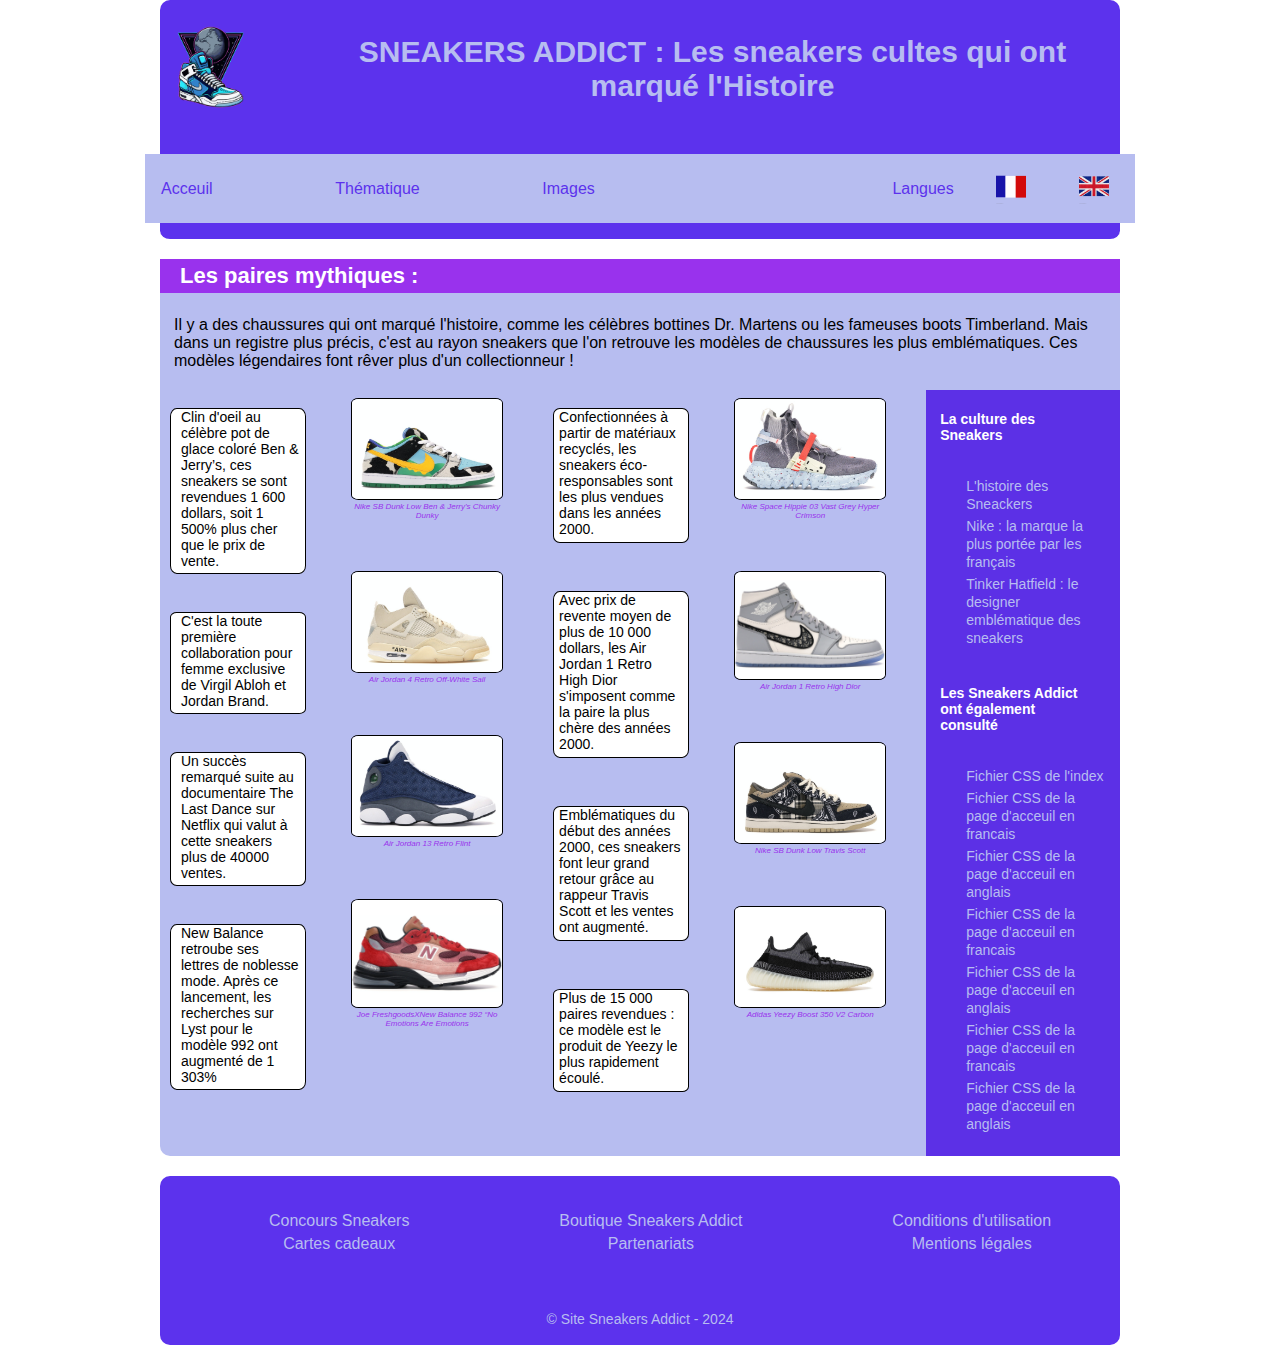
<file: index.html>
<!DOCTYPE html>
<html lang="fr">

<head>
    <meta charset="UTF-8">
    <meta name="viewport" content="width=device-width, initial-scale=1.0">
    <link rel="stylesheet" href="styles/main.css">
    <title>Sneakers Addict</title>
</head>

<body>
    <!-- HEADER -->
    <header>

        <!--Bannière-->
        <div class="banniere">
            <h1 class="nom-site">SNEAKERS ADDICT : Les sneakers cultes qui ont marqué l'Histoire</h1>
            <img src="./images/logo.png" alt="Logo Sneakers Addict">
        </div>

        <!--Menu-->
        <nav>
            <ul>
                <!--Menu-->
                <div class="header-menu">
                    <!--Première partie du menu : Acceuil, Thématique, Galerie-->
                    <div class="menu">
                        <li><a href="./langues/fr/acceuil_fr.html">Acceuil</a></li>
                        <li><a href="./langues/fr/thematique_fr.html">Thématique</a></li>
                        <li><a href="./langues/fr/galerie_fr.html">Images</a></li>
                    </div>
                    <!--Choix des langues-->
                    <div class="choix-langues">
                        <li>Langues</li>
                        <li><a href="/langues/fr/acceuil_fr.html"><img src="./images/fr.png" alt="Drapeau français"></a>
                        </li>
                        <li><a href="./langues/en/acceuil_en.html"><img src="./images/en.png" alt="Drapeau anglais"></a>
                        </li>
                    </div>
                </div>
            </ul>
        </nav>

    </header>

    <!-- MAIN CONTAINER -->
    <main>
        <!--INTRODUCTION-->
        <h2>Les paires mythiques :</h2>

        <!--Texte de présentation de la page-->
        <p class="intro"> Il y a des chaussures qui ont marqué l'histoire, comme les célèbres bottines Dr. Martens ou
            les
            fameuses boots Timberland. Mais dans un registre plus précis, c'est au rayon sneakers que l'on retrouve les
            modèles de chaussures les plus emblématiques. Ces modèles légendaires font rêver plus d'un collectionneur !
        </p>

        <!--Contenu-->
        <div class="contenu">

            <!--Colonne 1 des textes-->
            <div class="description1">
                <p> Clin d'oeil au célèbre pot de glace coloré Ben & Jerry’s, ces sneakers se sont revendues 1 600
                    dollars, soit 1 500% plus cher que le prix de vente.
                </p>
                <p> C'est la toute première collaboration pour femme exclusive de Virgil Abloh et Jordan Brand.
                </p>
                <p> Un succès remarqué suite au documentaire The Last Dance sur Netflix qui valut à cette sneakers plus
                    de 40000 ventes.
                </p>
                <p> New Balance retroube ses lettres de noblesse mode. Après ce lancement, les recherches sur Lyst pour
                    le
                    modèle 992 ont augmenté de 1 303%
                </p>
            </div>

            <!--Colonne 1 des images-->
            <div class="bloc1_images">
                <figure>
                    <img src="./images/sneakers1.jpeg" alt="Les Nike SB Dunk Low Ben & Jerry's Chunky Dunky">
                    <figcaption>Nike SB Dunk Low Ben & Jerry's Chunky Dunky</figcaption>
                </figure>
                <figure>
                    <img src="./images/sneakers2.jpeg" alt="Les Air Jordan 4 Retro Off-White Sail">
                    <figcaption>Air Jordan 4 Retro Off-White Sail</figcaption>
                </figure>
                <figure>
                    <img src="./images/sneakers3.jpeg" alt="Les Air Jordan 13 Retro Flint">
                    <figcaption>Air Jordan 13 Retro Flint</figcaption>
                </figure>
                <figure>
                    <img src="./images/sneakers8.jpeg" alt="Joe FreshgoodsXNew Balance 992 “No Emotions Are Emotions">
                    <figcaption>Joe FreshgoodsXNew Balance 992 “No Emotions Are Emotions</figcaption>
                </figure>
            </div>

            <!--Colonne 2 des textes-->
            <div class="description2">
                <p> Confectionnées à partir de matériaux recyclés, les sneakers éco-responsables sont les plus vendues
                    dans les années 2000.
                </p>
                <p> Avec prix de revente moyen de plus de 10 000 dollars, les Air Jordan 1 Retro High
                    Dior s'imposent comme la paire la plus chère des années 2000.
                </p>
                <p> Emblématiques du début des années 2000, ces sneakers font leur grand retour grâce au rappeur Travis
                Scott et les ventes ont augmenté.
                </p>
                <p>Plus de 15 000 paires revendues : ce modèle est le produit de
                    Yeezy le plus rapidement écoulé.
                </p>
            </div>

            <!--Colonne 2 des images-->
            <div class="bloc2_images">
                <figure>
                    <img src="./images/sneakers4.jpeg" alt="Les Nike Space Hippie 03 Vast Grey Hyper Crimson">
                    <figcaption>Nike Space Hippie 03 Vast Grey Hyper Crimson</figcaption>
                </figure>
                <figure>
                    <img src="./images/sneakers5.jpeg" alt="Les Air Jordan 1 Retro High Dior">
                    <figcaption>Air Jordan 1 Retro High Dior</figcaption>
                </figure>
                <figure>
                    <img src="./images/sneakers6.jpeg" alt="Les Nike SB Dunk Low Travis Scott">
                    <figcaption>Nike SB Dunk Low Travis Scott</figcaption>
                </figure>
                <figure>
                    <img src="./images/sneakers7.jpeg" alt=" Adidas Yeezy Boost 350 V2 Carbon">
                    <figcaption>Adidas Yeezy Boost 350 V2 Carbon</figcaption>
                </figure>
            </div>

            <!--Aside-->
            <div class="aside">

                <!--Liens absolus-->
                <p> La culture des Sneakers</p>
                <ul class="liens-absolus">
                    <li><a href="https://fr.wikipedia.org/wiki/Sneakers" target="_blank">L'histoire des Sneackers</a>
                    </li>
                    <li><a href="https://fr.wikipedia.org/wiki/Nike" target="_blank">Nike : la marque la plus portée par
                            les
                            français</a></li>
                    <li><a href="https://fr.wikipedia.org/wiki/Tinker_Hatfield" target="_blank">Tinker Hatfield : le
                            designer
                            emblématique des sneakers</a></li>
                </ul>

                <!--Liens relatifs-->
                <p> Les Sneakers Addict ont également consulté</p>
                <ul class="liens-relatifs">
                    <li><a href="./styles/main.css">Fichier CSS de l'index</a></li>
                    <li><a href="./styles/acceuil_fr.css">Fichier CSS de la page d'acceuil en francais</a></li>
                    <li><a href="./styles/acceuil_en.css">Fichier CSS de la page d'acceuil en anglais</a></li>
                    <li><a href="./styles/thematique_fr.css">Fichier CSS de la page d'acceuil en francais</a></li>
                    <li><a href="./styles/thematique_en.css">Fichier CSS de la page d'acceuil en anglais</a></li>
                    <li><a href="./styles/galerie_fr.css">Fichier CSS de la page d'acceuil en francais</a></li>
                    <li><a href="./styles/galerie_en.css">Fichier CSS de la page d'acceuil en anglais</a></li>
                </ul>
            </div>

        </div>
    </main>

    <!-- FOOTER -->
    <footer>
        <!-- Footer menu -->
        <div class="footer-menu">
            <!-- Colonne 1 du menu-->
            <ul class="menu-colonne">
                <li><a href="#">Concours Sneakers</a></li>
                <li><a href="#">Cartes cadeaux</a></li>
            </ul>
            <!-- Colonne 2 du menu-->
            <ul class="menu-colonne">
                <li><a href="#">Boutique Sneakers Addict</a></li>
                <li><a href="#">Partenariats</a></li>
            </ul>
            <!-- Colonne 4 du menu-->
            <ul class="menu-colonne">
                <li><a href="#">Conditions d'utilisation</a></li>
                <li><a href="#">Mentions légales</a></li>
            </ul>
        </div>
        <p>&copy; Site Sneakers Addict - 2024</p>
    </footer>

</body>

</html>
</file>
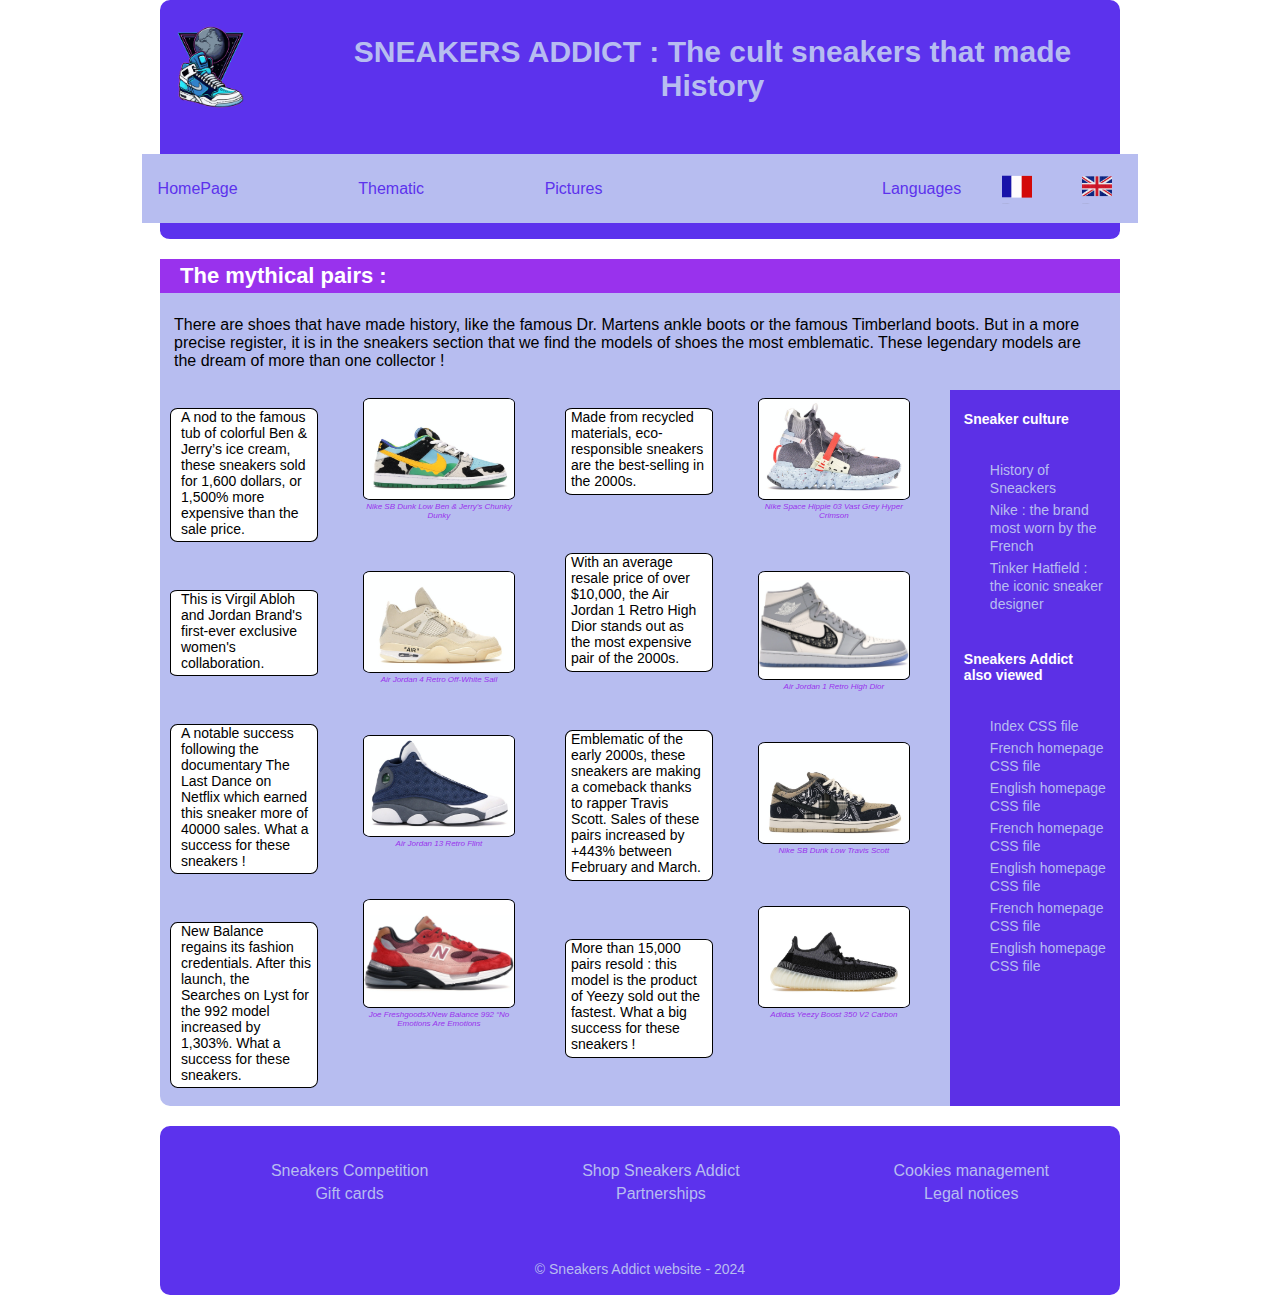
<file: langues/en/acceuil_en.html>
<!DOCTYPE html>
<html lang="en">

<head>
    <meta charset="UTF-8">
    <meta name="viewport" content="width=device-width, initial-scale=1.0">
    <link rel="stylesheet" href="../../styles/acceuil_en.css">
    <title>Sneakers Addict</title>
</head>

<body>
    <!-- HEADER -->
    <header>
        <!--Bannière-->
        <div class="banniere">
            <h1 class="nom-site">SNEAKERS ADDICT : The cult sneakers that made History</h1>
            <img src="../../images/logo.png" alt="Logo Sneakers Addict">
        </div>

        <!--Menu-->
        <nav>
            <ul>
                <!--Menu-->
                <div class="header-menu">
                    <!--Première partie du menu : Acceuil, Thématique, Galerie-->
                    <div class="menu">
                        <li><a href="../../langues/en/acceuil_en.html">HomePage</a></li>
                        <li><a href="../../langues/en/thematique_en.html">Thematic</a></li>
                        <li><a href="../../langues/en/galerie_en.html">Pictures</a></li>
                    </div>
                    <!--Choix des langues-->
                    <div class="choix-langues">
                        <li>Languages</li>
                        <li><a href="../fr/acceuil_fr.html"><img src="../../images/fr.png" alt="French flag"></a></li>
                        <li><a href="../en/acceuil_en.html"><img src="../../images/en.png" alt="English flag"></a></li>
                    </div>
                </div>
            </ul>
        </nav>
    </header>

    <!-- MAIN  -->
    <main>
        <!--INTRODUCTION-->
        <h2>The mythical pairs :</h2>
        <!--Texte de présentation de la page-->
        <p class="intro"> There are shoes that have made history, like the famous Dr. Martens ankle boots or
            the famous Timberland boots. But in a more precise register, it is in the sneakers section that we find the
            models of shoes the most emblematic. These legendary models are the dream of more than one collector !
        </p>

        <!--Contenu-->
        <div class="contenu">
            <!--Colonne 1 des textes-->
            <div class="description1">
                <p> A nod to the famous tub of colorful Ben & Jerry’s ice cream, these sneakers sold for 1,600
                    dollars, or 1,500% more expensive than the sale price.
                </p>
                <p> This is Virgil Abloh and Jordan Brand's first-ever exclusive women's collaboration.
                </p>
                <p> A notable success following the documentary The Last Dance on Netflix which earned this sneaker more
                    of 40000 sales. What a success for these sneakers !
                </p>
                <p>New Balance regains its fashion credentials. After this launch, the Searches on Lyst for the 992
                    model increased by 1,303%. What a success for these sneakers. 
                </p>
            </div>

            <!--Colonne 1 des images-->
            <div class="bloc1_images">
                <figure>
                    <img src="../../images/sneakers1.jpeg" alt="Les Nike SB Dunk Low Ben & Jerry's Chunky Dunky">
                    <figcaption>Nike SB Dunk Low Ben & Jerry's Chunky Dunky</figcaption>
                </figure>
                <figure>
                    <img src="../../images/sneakers2.jpeg" alt="Les Air Jordan 4 Retro Off-White Sail">
                    <figcaption>Air Jordan 4 Retro Off-White Sail</figcaption>
                </figure>
                <figure>
                    <img src="../../images/sneakers3.jpeg" alt="Les Air Jordan 13 Retro Flint">
                    <figcaption>Air Jordan 13 Retro Flint</figcaption>
                </figure>
                <figure>
                    <img src="../../images/sneakers8.jpeg" alt="Joe FreshgoodsXNew Balance 992 “No Emotions Are Emotions">
                    <figcaption>Joe FreshgoodsXNew Balance 992 “No Emotions Are Emotions</figcaption>
                </figure>
            </div>

            <!--Colonne 2 des textes-->
            <div class="description2">
                <p> Made from recycled materials, eco-responsible sneakers are the best-selling
                    in the 2000s.
                </p>
                <p> With an average resale price of over $10,000, the Air Jordan 1 Retro High
                    Dior stands out as the most expensive pair of the 2000s.
                </p>
                <p> Emblematic of the early 2000s, these sneakers are making a comeback thanks to rapper Travis
                    Scott. Sales of these pairs increased by +443% between February and March.
                </p>
                <p>More than 15,000 pairs resold : this model is the product of
                    Yeezy sold out the fastest. What a big success for these sneakers !
                </p>
            </div>

            <!--Colonne 2 des images-->
            <div class="bloc2_images">
                <figure>
                    <img src="../../images/sneakers4.jpeg" alt="Les Nike Space Hippie 03 Vast Grey Hyper Crimson">
                    <figcaption>Nike Space Hippie 03 Vast Grey Hyper Crimson</figcaption>
                </figure>
                <figure>
                    <img src="../../images/sneakers5.jpeg" alt="Les Air Jordan 1 Retro High Dior">
                    <figcaption>Air Jordan 1 Retro High Dior</figcaption>
                </figure>
                <figure>
                    <img src="../../images/sneakers6.jpeg" alt="Les Nike SB Dunk Low Travis Scott">
                    <figcaption>Nike SB Dunk Low Travis Scott</figcaption>
                </figure>
                <figure>
                    <img src="../../images/sneakers7.jpeg" alt=" Adidas Yeezy Boost 350 V2 Carbon">
                    <figcaption>Adidas Yeezy Boost 350 V2 Carbon</figcaption>
                </figure>
            </div>

            <!--Aside-->
            <div class="aside">
                <!--Liens absolus-->
                <p> Sneaker culture</p>
                <ul class="liens-absolus">
                    <li><a href="https://en.wikipedia.org/wiki/Sneakers" target="_blank">History of Sneackers</a>
                    </li>
                    <li><a href="https://en.wikipedia.org/wiki/Nike" target="_blank">Nike : the brand most worn by
                    the French</a></li>
                    <li><a href="https://en.wikipedia.org/wiki/Tinker_Hatfield" target="_blank">Tinker Hatfield : the iconic sneaker designer</a></li>
                </ul>

                <!--Liens relatifs-->
                <p> Sneakers Addict also viewed</p>
                <ul class="liens-relatifs">
                    <li><a href="../../styles/main.css">Index CSS file</a></li>
                    <li><a href="../../styles/acceuil_fr.css">French homepage CSS file</a></li>
                    <li><a href="../../styles/acceuil_en.css">English homepage CSS file</a></li>
                    <li><a href="../../styles/thematique_fr.css">French homepage CSS file</a></li>
                    <li><a href="../../styles/thematique_en.css">English homepage CSS file</a></li>
                    <li><a href="../../styles/galerie_fr.css">French homepage CSS file</a></li>
                    <li><a href="../../styles/galerie_en.css">English homepage CSS file</a></li>
                </ul>
            </div>
        </div>
    </main>

    <!-- FOOTER -->
    <footer>
        <!-- Footer menu -->
        <div class="footer-menu">
            <!-- Colonne 1 -->
            <ul class="menu-colonne">
                <li><a href="#">Sneakers Competition</a></li>
                <li><a href="#">Gift cards</a></li>
            </ul>
            <!-- Colonne 2 -->
            <ul class="menu-colonne">
                <li><a href="#">Shop Sneakers Addict</a></li>
                <li><a href="#">Partnerships</a></li>
            </ul>
            <!-- Colonne 4 -->
            <ul class="menu-colonne">
                <li><a href="#">Cookies management</a></li>
                <li><a href="#">Legal notices</a></li>
            </ul>
        </div>
        <p>&copy; Sneakers Addict website - 2024</p>
    </footer>

</body>

</html>
</file>
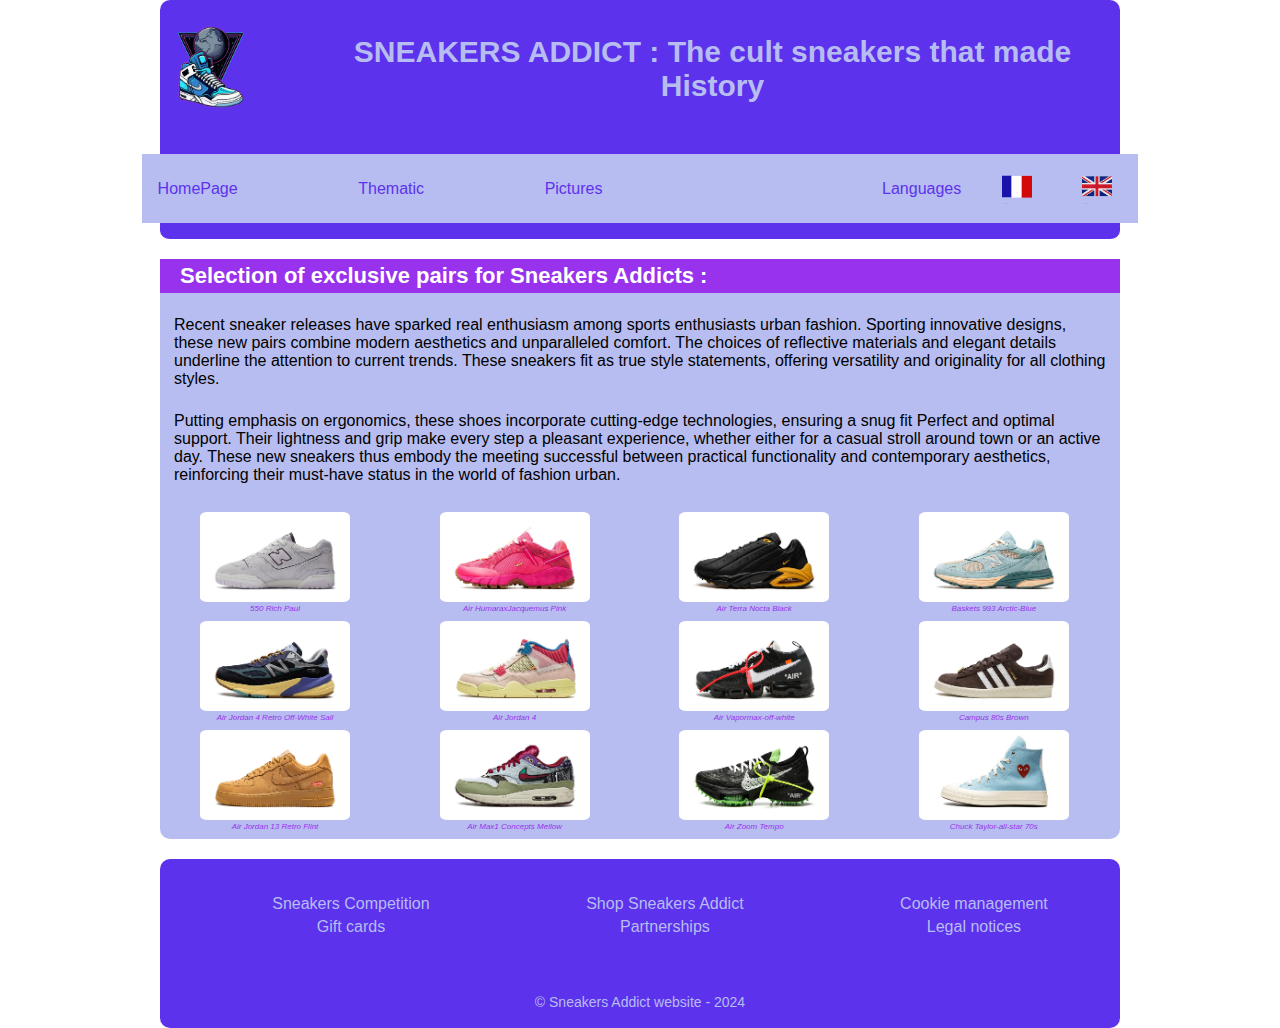
<file: langues/en/galerie_en.html>
<!DOCTYPE html>
<html lang="en">

<head>
    <meta charset="UTF-8">
    <meta name="viewport" content="width=device-width, initial-scale=1.0">
    <link rel="stylesheet" href="../../styles/galerie_en.css">
    <title>Sneakers Addict</title>
</head>

<body>
    <!-- HEADER -->
    <header>
        <!--Bannière-->
        <div class="banniere">
            <h1 class="nom-site">SNEAKERS ADDICT : The cult sneakers that made History</h1>
            <img src="../../images/logo.png" alt="Logo Sneakers Addict">
        </div>

        <!--MENU-->
        <nav>
            <ul>
                <!--Menu-->
                <div class="header-menu">
                    <!--Première partie du menu : Acceuil, Thématique, Galerie-->
                    <div class="menu">
                        <li><a href="../../langues/en/acceuil_en.html">HomePage</a></li>
                        <li><a href="../../langues/en/thematique_en.html">Thematic</a></li>
                        <li><a href="../../langues/en/galerie_en.html">Pictures</a></li>
                    </div>
                    <!--Choix des langues-->
                    <div class="choix-langues">
                        <li>Languages</li>
                        <li><a href="../../langues/fr/galerie_fr.html"><img src="../../images/fr.png"
                                    alt="French flag"></a></li>
                        <li><a href="../../langues/en/galerie_en.html"><img src="../../images/en.png"
                                    alt="English flag"></a></li>
                    </div>
                </div>
            </ul>
        </nav>
    </header>

    <!-- MAIN -->
    <main>
        <!--INTRODUCTION-->
        <h2>Selection of exclusive pairs for Sneakers Addicts :</h2>
        <!--Texte de 8 lignes-->
        <p class="texte1"> Recent sneaker releases have sparked real enthusiasm among sports enthusiasts urban fashion.
            Sporting innovative designs, these new pairs combine modern aesthetics and unparalleled comfort. The choices
            of reflective materials and elegant details underline the attention to current trends. These sneakers fit
            as true style statements, offering versatility and originality for all clothing styles.
        </p>
        <p class="texte2">Putting
            emphasis on ergonomics, these shoes incorporate cutting-edge technologies, ensuring a snug fit
            Perfect
            and optimal support. Their lightness and grip make every step a pleasant experience, whether
            either for a
            casual stroll around town or an active day. These new sneakers thus embody the meeting
            successful between
            practical functionality and contemporary aesthetics, reinforcing their must-have status in the world
            of fashion
            urban.</p>
        <!--La galerie d'images-->
        <div class="contenu">
            <!--Images impairs-->
            <div class="bloc1_images">
                <figure>
                    <img src="../../images/550RichPaul.png" alt="550 Rich Paul">
                    <figcaption>550 Rich Paul</figcaption>
                </figure>
                <figure>
                    <img src="../../images/ActionBronsonLapisLazuli.png" alt="Action Bronson Lapis Lazuli">
                    <figcaption>Air Jordan 4 Retro Off-White Sail</figcaption>
                </figure>
                <figure>
                    <img src="../../images/Airforce1lowFlaxSupreme.png" alt="Air force 1 low Flax Supreme">
                    <figcaption>Air Jordan 13 Retro Flint</figcaption>
                </figure>
            </div>
            <!--Images pairs-->
            <div class="bloc2_images">
                <figure>
                    <img src="../../images/AirHumaraxJacquemusPink.png" alt="Air HumaraxJacquemus Pink">
                    <figcaption>Air HumaraxJacquemus Pink</figcaption>
                </figure>
                <figure>
                    <img src="../../images/AirJordan4.png" alt="Air Jordan 4">
                    <figcaption>Air Jordan 4</figcaption>
                </figure>
                <figure>
                    <img src="../../images/AirMax1ConceptsMellow.png" alt="Air Max1 Concepts Mellow">
                    <figcaption>Air Max1 Concepts Mellow</figcaption>
                </figure>
            </div>
            <!--Images impairs-->
            <div class="bloc1_images">
                <figure>
                    <img src="../../images/AirTerraNoctaBlack.png" alt="Air Terra Nocta Black">
                    <figcaption>Air Terra Nocta Black</figcaption>
                </figure>
                <figure>
                    <img src="../../images/AirVapormax-off-white.png" alt="Air Vapormax-off-white">
                    <figcaption>Air Vapormax-off-white</figcaption>
                </figure>
                <figure>
                    <img src="../../images/AirZoomTempo.png" alt="Air Zoom Tempo">
                    <figcaption>Air Zoom Tempo</figcaption>
                </figure>
            </div>
            <!--Images pairs-->
            <div class="bloc2_images">
                <figure>
                    <img src="../../images/Baskets993Arctic-Blue.png" alt="Baskets 993 Arctic-Blue">
                    <figcaption>Baskets 993 Arctic-Blue</figcaption>
                </figure>
                <figure>
                    <img src="../../images/Campus80sBrown.png" alt="Campus 80s Brown">
                    <figcaption>Campus 80s Brown</figcaption>
                </figure>
                <figure>
                    <img src="../../images/ChuckTaylor-all-star70s.png" alt="Chuck Taylor-all-star 70s">
                    <figcaption>Chuck Taylor-all-star 70s</figcaption>
                </figure>
            </div>
        </div>
    </main>
    <!-- FOOTER -->
    <footer>

        <!-- Footer menu -->
        <div class="footer-menu">
            <!-- Colonne 1 -->
            <ul class="menu-colonne">
                <li><a href="#">Sneakers Competition</a></li>
                <li><a href="#">Gift cards</a></li>
            </ul>
            <!-- Colonne 2 -->
            <ul class="menu-colonne">
                <li><a href="#">Shop Sneakers Addict</a></li>
                <li><a href="#">Partnerships</a></li>
            </ul>
            <!-- Colonne 4 -->
            <ul class="menu-colonne">
                <li><a href="#">Cookie management</a></li>
                <li><a href="#">Legal notices</a></li>
            </ul>
        </div>
        <p>&copy; Sneakers Addict website - 2024</p>
    </footer>

</body>

</html>
</file>
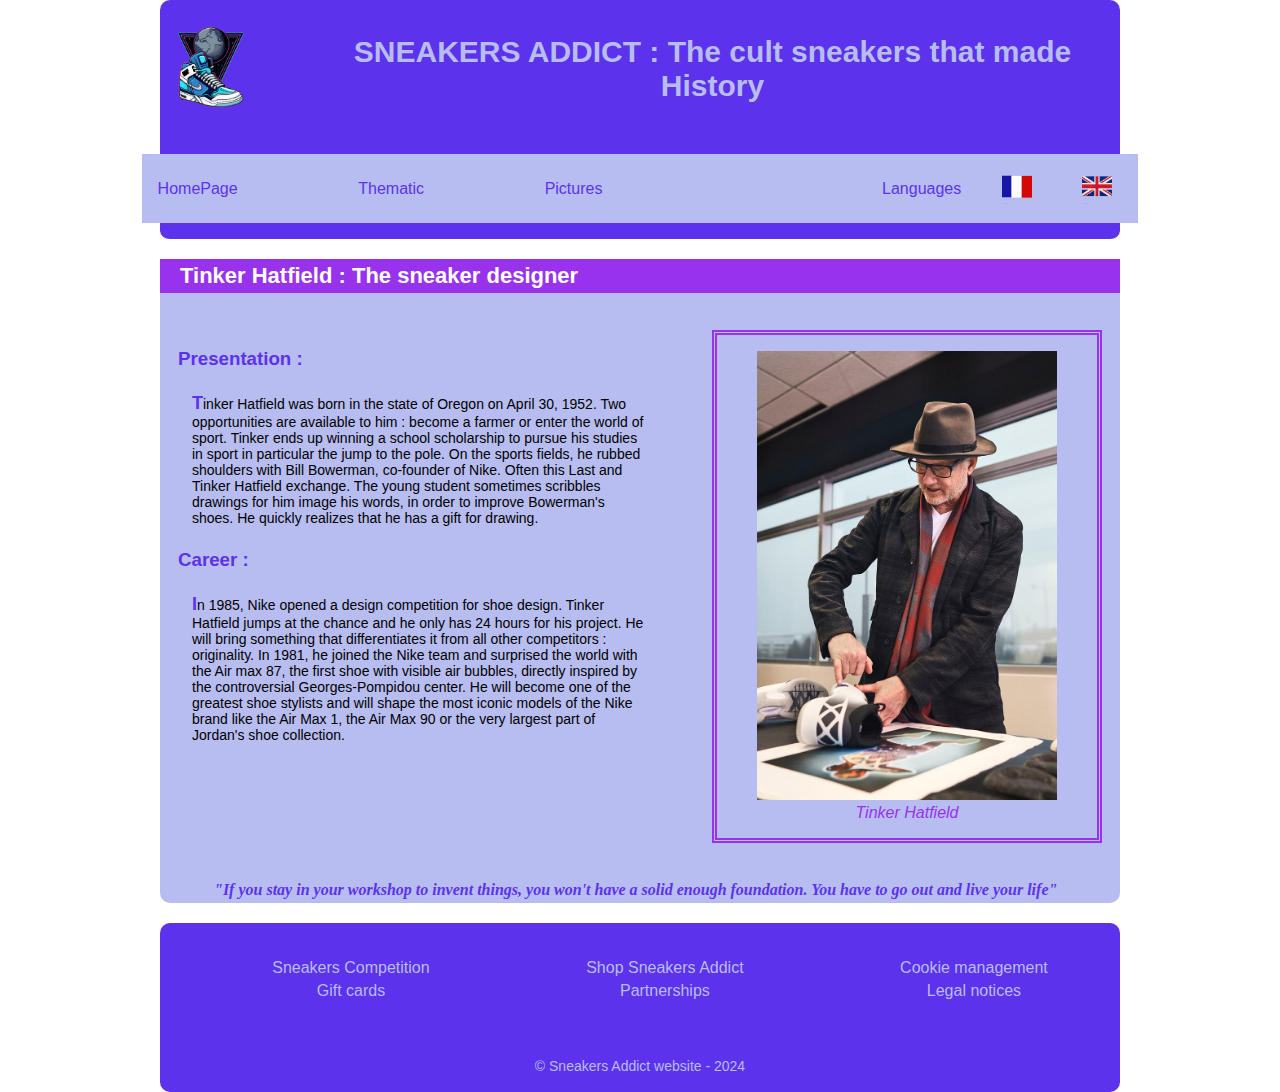
<file: langues/en/thematique_en.html>
<!DOCTYPE html>
<html lang="en">

<head>
    <meta charset="UTF-8">
    <meta name="viewport" content="width=device-width, initial-scale=1.0">
    <link rel="stylesheet" href="../../styles/thematique_en.css">
    <title>Sneakers Addict</title>
</head>

<body>
    <!-- HEADER -->
    <header>
        <!--Bannière-->
        <div class="banniere">
            <h1 class="nom-site">SNEAKERS ADDICT : The cult sneakers that made History</h1>
            <img src="../../images/logo.png" alt="Logo Sneakers Addict">
        </div>

        <!--Menu-->
        <nav>
            <ul>
                <!--Menu-->
                <div class="header-menu">
                    <!--Première partie du menu : Acceuil, Thématique, Galerie-->
                    <div class="menu">
                        <li><a href="../../langues/en/acceuil_en.html">HomePage</a></li>
                        <li><a href="../../langues/en/thematique_en.html">Thematic</a></li>
                        <li><a href="../../langues/en/galerie_en.html">Pictures</a></li>
                    </div>
                    <!--Choix des langues-->
                    <div class="choix-langues">
                        <li>Languages</li>
                        <li><a href="../../langues/fr/thematique_fr.html"><img src="../../images/fr.png" alt="French flag"></a>
                        </li>
                        <li><a href="../../langues/en/thematique_en.html"><img src="../../images/en.png" alt="English flag"></a></li>
                    </div>
                </div>
            </ul>
        </nav>
    </header>

    <!-- MAIN  -->
    <main>
        <!-- Biographie -->
        <h2>Tinker Hatfield : The sneaker designer</h2>
        <!-- Contenu Biographie-->
        <div class="biographie">
            <!-- PARTIE GAUCHE -->
            <div class="biographie-texte">
                <div>
                    <h3>Presentation : </h3>
                </div>
                <!-- Texte 1 -->
                <div>
                    <p class="texte1">Tinker Hatfield was born in the state of Oregon on April 30, 1952. Two
                        opportunities are available to him : become a farmer or enter the world of sport. Tinker ends up
                        winning a school scholarship to pursue his studies in sport in particular the jump to the pole.
                        On the sports fields, he rubbed shoulders with Bill Bowerman, co-founder of Nike. Often this
                        Last and Tinker Hatfield exchange. The young student sometimes scribbles drawings for him
                        image his words, in order to improve Bowerman's shoes. He quickly realizes that he has a gift
                        for drawing.
                    </p>
                </div>

                <div>
                    <h3>Career : </h3>
                </div>
                <!-- Texte 2 -->
                <div>
                    <p class="texte2"> In 1985, Nike opened a design competition for shoe design.
                        Tinker Hatfield jumps at the chance and he only has 24 hours for his project. He
                        will bring something that differentiates it from all other competitors :
                        originality. In 1981, he joined the Nike team and surprised the world with the Air max 87, the
                        first shoe with visible air bubbles, directly inspired by the controversial Georges-Pompidou
                        center. He will become one of the greatest shoe stylists and will shape the most iconic models
                        of the Nike brand like the Air Max 1, the Air Max 90 or the very largest part of Jordan's shoe
                        collection.
                    </p>
                </div>
            </div>

            <!-- PARTIE DROITE-->
            <!-- Image-->
            <div class="biographie-image">
                <figure>
                    <img src="../../images/TinkerxHatfield.png" alt="Tinker Hatfield">
                    <figcaption>Tinker Hatfield</figcaption>
                </figure>
            </div>
        </div>

        <!-- Citation -->
        <blockquote class="citation">
            <p>"If you stay in your workshop to invent things, you won't have a solid enough foundation. You have to go
                out and
                live your life"</p>
        </blockquote>
    </main>

    <!-- FOOTER -->
    <footer>
        <!-- Footer menu -->
        <div class="footer-menu">
            <!-- Colonne 1 -->
            <ul class="menu-colonne">
                <li><a href="#">Sneakers Competition</a></li>
                <li><a href="#">Gift cards</a></li>
            </ul>
            <!-- Colonne 2 -->
            <ul class="menu-colonne">
                <li><a href="#">Shop Sneakers Addict</a></li>
                <li><a href="#">Partnerships</a></li>
            </ul>
            <!-- Colonne 4 -->
            <ul class="menu-colonne">
                <li><a href="#">Cookie management</a></li>
                <li><a href="#">Legal notices</a></li>
            </ul>
        </div>
        <p>&copy; Sneakers Addict website - 2024</p>
    </footer>

</body>

</html>
</file>
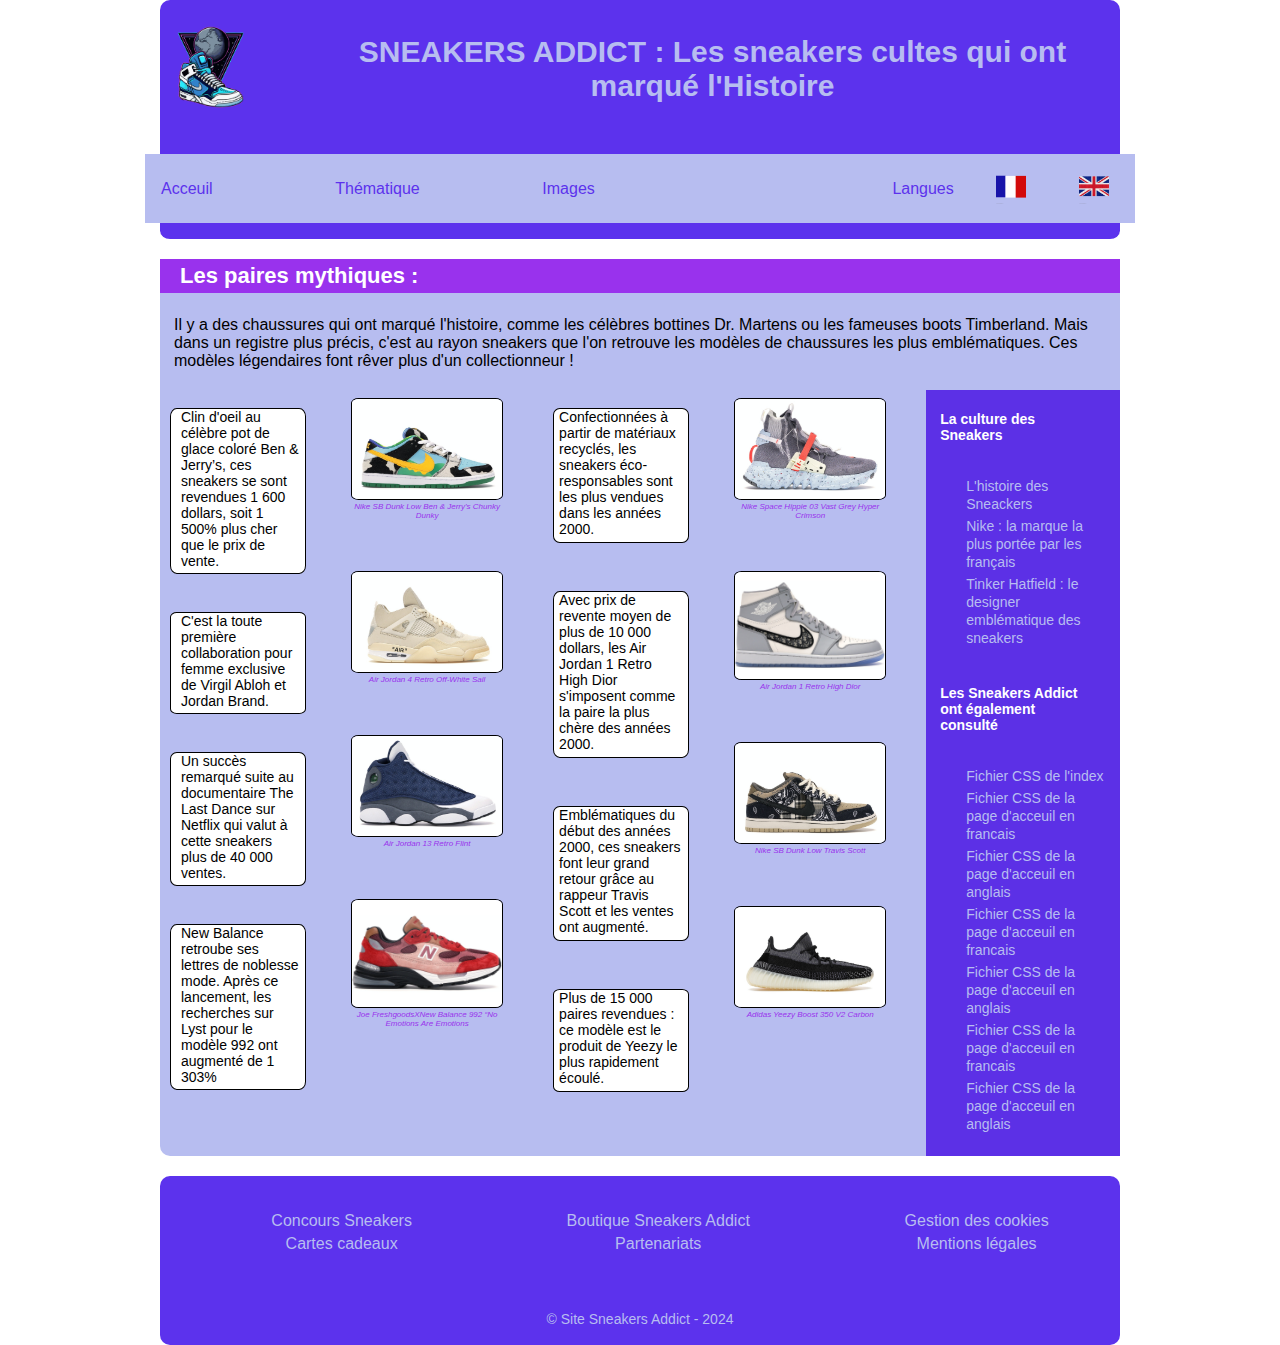
<file: langues/fr/acceuil_fr.html>
<!DOCTYPE html>
<html lang="fr">

<head>
    <meta charset="UTF-8">
    <meta name="viewport" content="width=device-width, initial-scale=1.0">
    <link rel="stylesheet" href="../../styles/acceuil_fr.css">
    <title>Sneakers Addict</title>
</head>

<body>

    <!-- HEADER -->
    <header>
        <!--Bannière-->
        <div class="banniere">
            <h1 class="nom-site">SNEAKERS ADDICT : Les sneakers cultes qui ont marqué l'Histoire</h1>
            <img src="../../images/logo.png" alt="Logo Sneakers Addict">
        </div>
        <!--Menu-->
        <nav>
            <ul>
                <!--Menu-->
                <div class="header-menu">
                    <!--Première partie du menu : Acceuil, Thématique, Galerie-->
                    <div class="menu">
                        <li><a href="../fr/acceuil_fr.html">Acceuil</a></li>
                        <li><a href="../fr/thematique_fr.html">Thématique</a></li>
                        <li><a href="../fr/galerie_fr.html">Images</a></li>
                    </div>
                    <!--Choix des langues-->
                    <div class="choix-langues">
                        <li>Langues</li>
                        <li><a href="../fr/acceuil_fr.html"><img src="../../images/fr.png" alt="Drapeau français"></a>
                        </li>
                        <li><a href="../en/acceuil_en.html"><img src="../../images/en.png" alt="Drapeau anglais"></a>
                        </li>
                    </div>
                </div>

            </ul>
        </nav>

    </header>

    <!-- MAIN  -->
    <main>
        <!--INTRODUCTION-->
        <h2>Les paires mythiques :</h2>
        <!--Texte de présentation de la page-->
        <p class="intro"> Il y a des chaussures qui ont marqué l'histoire, comme les célèbres bottines Dr. Martens ou
            les
            fameuses
            boots Timberland. Mais dans un registre plus précis, c'est au rayon sneakers que l'on retrouve les modèles
            de
            chaussures
            les plus emblématiques. Ces modèles légendaires font rêver plus d'un collectionneur !
        </p>

        <!--Contenu-->
        <div class="contenu">
            <!--Colonne 1 des textes-->
            <div class="description1">
                <p> Clin d'oeil au célèbre pot de glace coloré Ben & Jerry’s, ces sneakers se sont revendues 1 600
                    dollars, soit 1 500% plus cher que le prix de vente.
                </p>
                <p> C'est la toute première collaboration pour femme exclusive de Virgil Abloh et Jordan Brand.
                </p>
                <p> Un succès remarqué suite au documentaire The Last Dance sur Netflix qui valut à cette sneakers plus
                    de 40
                    000 ventes.
                </p>
                <p> New Balance retroube ses lettres de noblesse mode. Après ce lancement, les
                    recherches sur Lyst pour le modèle 992 ont augmenté de 1 303%
                </p>
            </div>
            <!--Colonne 1 des images-->
            <div class="bloc1_images">
                <figure>
                    <img src="../../images/sneakers1.jpeg" alt="Les Nike SB Dunk Low Ben & Jerry's Chunky Dunky">
                    <figcaption>Nike SB Dunk Low Ben & Jerry's Chunky Dunky</figcaption>
                </figure>
                <figure>
                    <img src="../../images/sneakers2.jpeg" alt="Les Air Jordan 4 Retro Off-White Sail">
                    <figcaption>Air Jordan 4 Retro Off-White Sail</figcaption>
                </figure>
                <figure>
                    <img src="../../images/sneakers3.jpeg" alt="Les Air Jordan 13 Retro Flint">
                    <figcaption>Air Jordan 13 Retro Flint</figcaption>
                </figure>
                <figure>
                    <img src="../../images/sneakers8.jpeg" alt="Joe FreshgoodsXNew Balance 992 “No Emotions Are Emotions">
                    <figcaption>Joe FreshgoodsXNew Balance 992 “No Emotions Are Emotions</figcaption>
                </figure>
            </div>

            <!--Colonne 2 des textes-->
            <div class="description2">
                <p> Confectionnées à partir de matériaux recyclés, les sneakers éco-responsables sont les plus vendues
                    dans les années 2000.
                </p>
                <p> Avec prix de revente moyen de plus de 10 000 dollars, les Air Jordan 1 Retro High
                    Dior s'imposent comme la paire la plus chère des années 2000.
                </p>
                <p> Emblématiques du début des années 2000, ces sneakers font leur grand retour grâce au rappeur Travis
                    Scott et les ventes ont augmenté.
                </p>
                <p>Plus de 15 000 paires revendues : ce modèle est le produit de
                    Yeezy le plus rapidement écoulé.
                </p>          
            </div>
            <!--Colonne 2 des images-->
            <div class="bloc2_images">
                <figure>
                    <img src="../../images/sneakers4.jpeg" alt="Les Nike Space Hippie 03 Vast Grey Hyper Crimson">
                    <figcaption>Nike Space Hippie 03 Vast Grey Hyper Crimson</figcaption>
                </figure>
                <figure>
                    <img src="../../images/sneakers5.jpeg" alt="Les Air Jordan 1 Retro High Dior">
                    <figcaption>Air Jordan 1 Retro High Dior</figcaption>
                </figure>
                <figure>
                    <img src="../../images/sneakers6.jpeg" alt="Les Nike SB Dunk Low Travis Scott">
                    <figcaption>Nike SB Dunk Low Travis Scott</figcaption>
                </figure>
                <figure>
                    <img src="../../images/sneakers7.jpeg" alt=" Adidas Yeezy Boost 350 V2 Carbon">
                    <figcaption>Adidas Yeezy Boost 350 V2 Carbon</figcaption>
                </figure>
            </div>

            <!--Aside-->
            <div class="aside">
                <!--Liens absolus-->
                <p> La culture des Sneakers</p>
                <ul class="liens-absolus">
                    <li><a href="https://fr.wikipedia.org/wiki/Sneakers" target="_blank">L'histoire des Sneackers</a>
                    </li>
                    <li><a href="https://fr.wikipedia.org/wiki/Nike" target="_blank">Nike : la marque la plus portée par
                            les
                            français</a></li>
                    <li><a href="https://fr.wikipedia.org/wiki/Tinker_Hatfield" target="_blank">Tinker Hatfield : le
                            designer
                            emblématique des sneakers</a></li>
                </ul>
                <!--Liens relatifs-->
                <p> Les Sneakers Addict ont également consulté</p>
                <ul class="liens-relatifs">
                    <li><a href="../../styles/main.css">Fichier CSS de l'index</a></li>
                    <li><a href="../../styles/acceuil_fr.css">Fichier CSS de la page d'acceuil en francais</a></li>
                    <li><a href="../../styles/acceuil_en.css">Fichier CSS de la page d'acceuil en anglais</a></li>
                    <li><a href="../../styles/thematique_fr.css">Fichier CSS de la page d'acceuil en francais</a></li>
                    <li><a href="../../styles/thematique_en.css">Fichier CSS de la page d'acceuil en anglais</a></li>
                    <li><a href="../../styles/galerie_fr.css">Fichier CSS de la page d'acceuil en francais</a></li>
                    <li><a href="../../styles/galerie_en.css">Fichier CSS de la page d'acceuil en anglais</a></li>
                </ul>
            </div>
        </div>
    </main>

    <!-- FOOTER -->
    <footer>
        <!-- Footer menu -->
        <div class="footer-menu">
            <!-- Colonne 1 du menu-->
            <ul class="menu-colonne">
                <li><a href="#">Concours Sneakers</a></li>
                <li><a href="#">Cartes cadeaux</a></li>
            </ul>
            <!-- Colonne 2 du menu-->
            <ul class="menu-colonne">
                <li><a href="#">Boutique Sneakers Addict</a></li>
                <li><a href="#">Partenariats</a></li>
            </ul>
            <!-- Colonne 4 du menu-->
            <ul class="menu-colonne">
                <li><a href="#">Gestion des cookies</a></li>
                <li><a href="#">Mentions légales</a></li>
            </ul>
        </div>
        <p>&copy; Site Sneakers Addict - 2024</p>
    </footer>

</body>

</html>
</file>
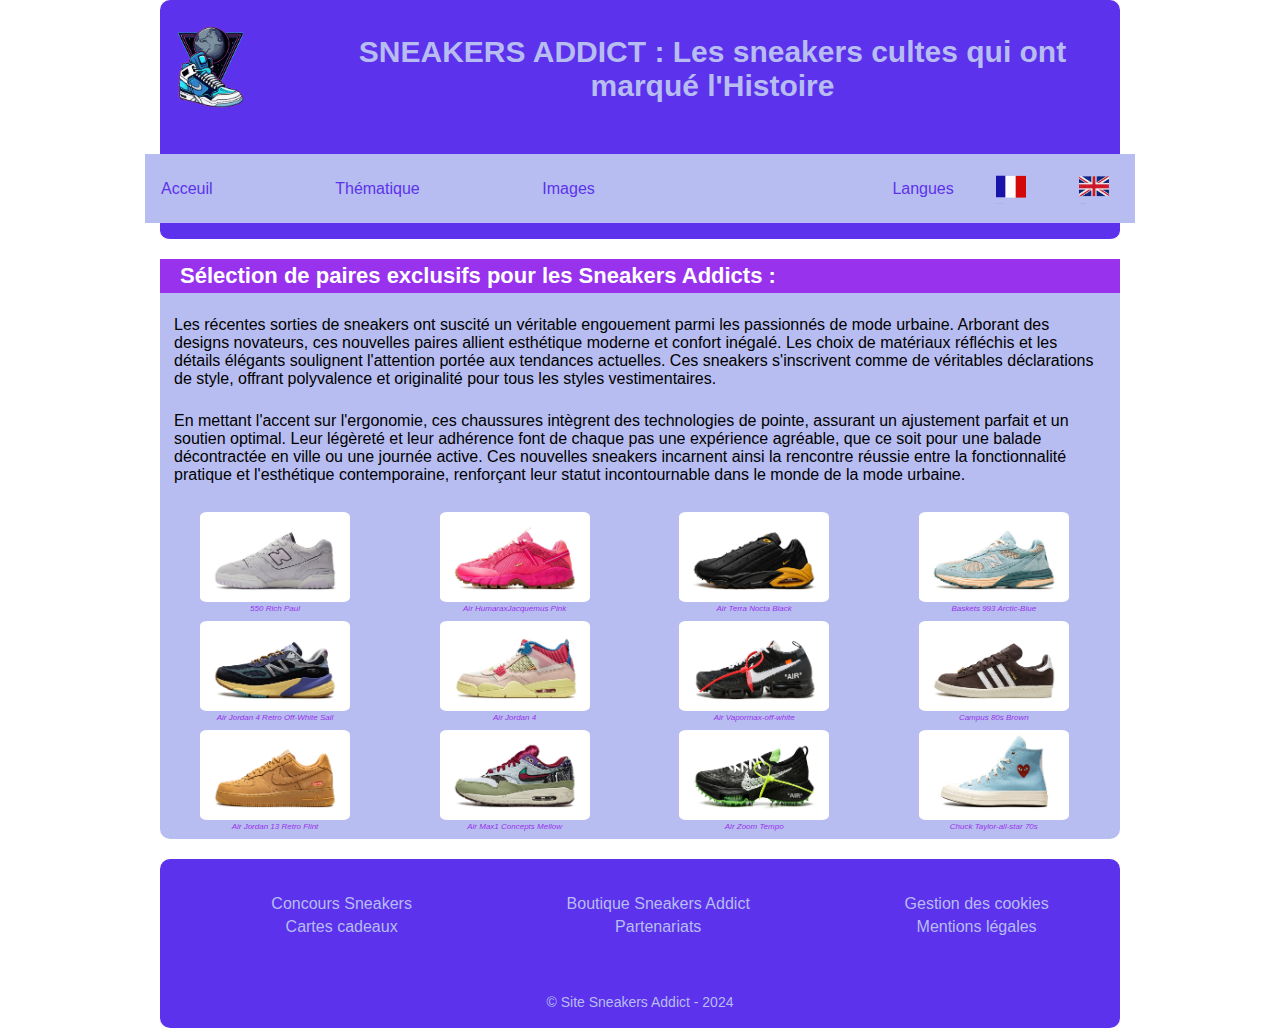
<file: langues/fr/galerie_fr.html>
<!DOCTYPE html>
<html lang="fr">

<head>
    <meta charset="UTF-8">
    <meta name="viewport" content="width=device-width, initial-scale=1.0">
    <link rel="stylesheet" href="../../styles/galerie_fr.css">
    <title>Sneakers Addict</title>
</head>

<body>

    <!-- HEADER -->
    <header>
        <!--Bannière-->
        <div class="banniere">
            <h1 class="nom-site">SNEAKERS ADDICT : Les sneakers cultes qui ont marqué l'Histoire</h1>
            <img src="../../images/logo.png" alt="Logo Sneakers Addict">
        </div>

        <!--MENU-->
        <nav>
            <ul>
                <!--Menu-->
                <div class="header-menu">
                    <!--Première partie du menu : Acceuil, Thématique, Galerie-->
                    <div class="menu">
                        <li><a href="../../langues/fr/acceuil_fr.html">Acceuil</a></li>
                        <li><a href="../../langues/fr/thematique_fr.html">Thématique</a></li>
                        <li><a href="../../langues/fr/galerie_fr.html">Images</a></li>
                    </div>
                    <!--Choix des langues-->
                    <div class="choix-langues">
                        <li>Langues</li>
                        <li><a href="../../langues/fr/galerie_fr.html"><img src="../../images/fr.png" alt="Drapeau français"></a>
                        </li>
                        <li><a href="../../langues/en/galerie_en.html"><img src="../../images/en.png" alt="Drapeau anglais"></a>
                        </li>
                    </div>
                </div>
            </ul>
        </nav>

    </header>

    <!-- MAIN -->
    <main>
        <!--INTRODUCTION-->
        <h2>Sélection de paires exclusifs pour les Sneakers Addicts :</h2>
        <!--Texte de 8 lignes-->
        <p class="texte1"> Les récentes sorties de sneakers ont suscité un véritable engouement parmi les passionnés de
            mode urbaine. Arborant des
            designs novateurs, ces nouvelles paires allient esthétique moderne et confort inégalé. Les choix de
            matériaux réfléchis
            et les détails élégants soulignent l'attention portée aux tendances actuelles. Ces sneakers s'inscrivent
            comme de
            véritables déclarations de style, offrant polyvalence et originalité pour tous les styles vestimentaires.
        </p>
        <p class="texte2">En mettant
            l'accent sur l'ergonomie, ces chaussures intègrent des technologies de pointe, assurant un ajustement
            parfait
            et un soutien optimal. Leur légèreté et leur adhérence font de chaque pas une expérience agréable, que ce
            soit pour une
            balade décontractée en ville ou une journée active. Ces nouvelles sneakers incarnent ainsi la rencontre
            réussie entre la
            fonctionnalité pratique et l'esthétique contemporaine, renforçant leur statut incontournable dans le monde
            de la mode
            urbaine.</p>

        <!--La galerie d'images-->
        <div class="contenu">
            <!--Images impairs-->
            <div class="bloc1_images">
                <figure>
                    <img src="../../images/550RichPaul.png" alt="550 Rich Paul">
                    <figcaption>550 Rich Paul</figcaption>
                </figure>
                <figure>
                    <img src="../../images/ActionBronsonLapisLazuli.png" alt="Action Bronson Lapis Lazuli">
                    <figcaption>Air Jordan 4 Retro Off-White Sail</figcaption>
                </figure>
                <figure>
                    <img src="../../images/Airforce1lowFlaxSupreme.png" alt="Air force 1 low Flax Supreme">
                    <figcaption>Air Jordan 13 Retro Flint</figcaption>
                </figure>
            </div>

            <!--Images pairs-->
            <div class="bloc2_images">
                <figure>
                    <img src="../../images/AirHumaraxJacquemusPink.png" alt="Air HumaraxJacquemus Pink">
                    <figcaption>Air HumaraxJacquemus Pink</figcaption>
                </figure>
                <figure>
                    <img src="../../images/AirJordan4.png" alt="Air Jordan 4">
                    <figcaption>Air Jordan 4</figcaption>
                </figure>
                <figure>
                    <img src="../../images/AirMax1ConceptsMellow.png" alt="Air Max1 Concepts Mellow">
                    <figcaption>Air Max1 Concepts Mellow</figcaption>
                </figure>
            </div>

            <!--Images impairs-->
            <div class="bloc1_images">
                <figure>
                    <img src="../../images/AirTerraNoctaBlack.png" alt="Air Terra Nocta Black">
                    <figcaption>Air Terra Nocta Black</figcaption>
                </figure>
                <figure>
                    <img src="../../images/AirVapormax-off-white.png" alt="Air Vapormax-off-white">
                    <figcaption>Air Vapormax-off-white</figcaption>
                </figure>
                <figure>
                    <img src="../../images/AirZoomTempo.png" alt="Air Zoom Tempo">
                    <figcaption>Air Zoom Tempo</figcaption>
                </figure>
            </div>

            <!--Images pairs-->
            <div class="bloc2_images">
                <figure>
                    <img src="../../images/Baskets993Arctic-Blue.png" alt="Baskets 993 Arctic-Blue">
                    <figcaption>Baskets 993 Arctic-Blue</figcaption>
                </figure>
                <figure>
                    <img src="../../images/Campus80sBrown.png" alt="Campus 80s Brown">
                    <figcaption>Campus 80s Brown</figcaption>
                </figure>
                <figure>
                    <img src="../../images/ChuckTaylor-all-star70s.png" alt="Chuck Taylor-all-star 70s">
                    <figcaption>Chuck Taylor-all-star 70s</figcaption>
                </figure>
            </div>

        </div>
    </main>

    <!-- FOOTER -->
    <footer>
        <!-- Footer menu -->
        <div class="footer-menu">
            <!-- Colonne 1 du menu-->
            <ul class="menu-colonne">
                <li><a href="#">Concours Sneakers</a></li>
                <li><a href="#">Cartes cadeaux</a></li>
            </ul>
            <!-- Colonne 2 du menu-->
            <ul class="menu-colonne">
                <li><a href="#">Boutique Sneakers Addict</a></li>
                <li><a href="#">Partenariats</a></li>
            </ul>
            <!-- Colonne 4 du menu-->
            <ul class="menu-colonne">
                <li><a href="#">Gestion des cookies</a></li>
                <li><a href="#">Mentions légales</a></li>
            </ul>
        </div>
        <p>&copy; Site Sneakers Addict - 2024</p>
    </footer>

</body>

</html>
</file>
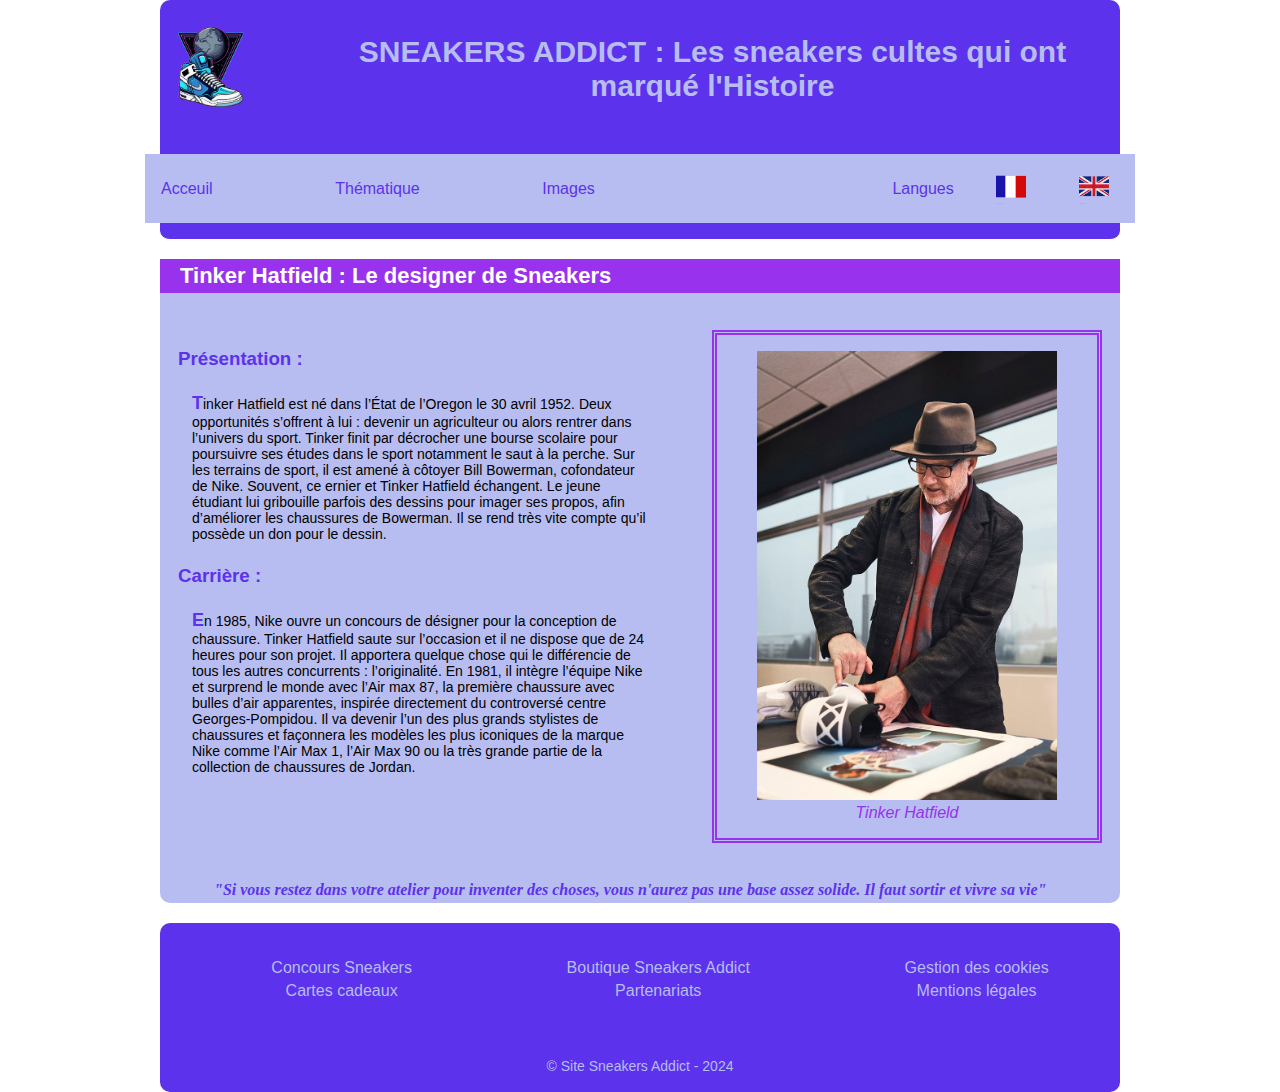
<file: langues/fr/thematique_fr.html>
<!DOCTYPE html>
<html lang="fr">

<head>
    <meta charset="UTF-8">
    <meta name="viewport" content="width=device-width, initial-scale=1.0">
    <link rel="stylesheet" href="../../styles/thematique_fr.css">
    <title>Sneakers Addict</title>
</head>

<body>

    <!-- HEADER -->
    <header>
        <!--Bannière-->
        <div class="banniere">
            <h1 class="nom-site">SNEAKERS ADDICT : Les sneakers cultes qui ont marqué l'Histoire</h1>
            <img src="../../images/logo.png" alt="Logo Sneakers Addict">
        </div>

        <!--Menu-->
        <nav>
            <ul>
                <!--Menu-->
                <div class="header-menu">
                    <!--Première partie du menu : Acceuil, Thématique, Galerie-->
                    <div class="menu">
                        <li><a href="../../langues/fr/acceuil_fr.html">Acceuil</a></li>
                        <li><a href="../../langues/fr/thematique_fr.html">Thématique</a></li>
                        <li><a href="../../langues/fr/galerie_fr.html">Images</a></li>
                    </div>
                    <!--Choix des langues-->
                    <div class="choix-langues">
                        <li>Langues</li>
                        <li><a href="../../langues/fr/thematique_fr.html"><img src="../../images/fr.png"
                                    alt="Drapeau français"></a>
                        </li>
                        <li><a href="../../langues/en/thematique_en.html"><img src="../../images/en.png"
                                    alt="Drapeau anglais"></a>
                        </li>
                    </div>
                </div>
            </ul>
        </nav>
    </header>

    <!-- MAIN CONTAINER -->
    <main>
        <!-- Biographie -->
        <h2>Tinker Hatfield : Le designer de Sneakers</h2>

        <!-- Contenu Biographie -->
        <div class="biographie">
            <!-- PARTIE GAUCHE -->
            <div class="biographie-texte">
                <div>
                    <h3>Présentation : </h3>
                </div>
                <!-- Texte 1 -->
                <div>
                    <p class="texte1">Tinker Hatfield est né dans l’État de l’Oregon le 30 avril 1952. Deux
                        opportunités s’offrent à lui : devenir un agriculteur ou alors rentrer dans l’univers du sport.
                        Tinker finit par décrocher une bourse scolaire pour poursuivre ses études dans le sport
                        notamment le saut à la perche. Sur les terrains de sport, il
                        est amené à côtoyer Bill Bowerman, cofondateur de Nike. Souvent, ce ernier et Tinker Hatfield
                        échangent. Le jeune étudiant lui gribouille parfois des dessins
                        pour imager ses propos, afin d’améliorer les chaussures de Bowerman. Il se rend très vite compte
                        qu’il possède un don pour le dessin.
                    </p>
                </div>
                <div>
                    <h3>Carrière : </h3>
                </div>
                <!-- Texte 2 -->
                <div>
                    <p class="texte2"> En 1985, Nike ouvre un concours de désigner pour la conception de chaussure.
                        Tinker Hatfield saute sur l’occasion et il ne dispose que de 24 heures pour son projet. Il
                        apportera quelque chose qui le différencie de tous les autres concurrents :
                        l’originalité. En 1981, il intègre l’équipe Nike et surprend le monde avec l’Air max 87, la
                        première chaussure avec bulles d’air apparentes, inspirée directement du controversé centre
                        Georges-Pompidou. Il va devenir l’un des plus grands stylistes de chaussures et façonnera les
                        modèles les plus iconiques de la marque Nike comme l’Air Max 1, l’Air Max 90 ou la très grande
                        partie de la collection de chaussures de Jordan.
                    </p>
                </div>
            </div>

            <!-- PARTIE DROITE-->
            <!-- Image-->
            <div class="biographie-image">
                <figure>
                    <img src="../../images/TinkerxHatfield.png" alt="Tinker Hatfield">
                    <figcaption>Tinker Hatfield</figcaption>
                </figure>
            </div>
        </div>

        <!-- Citation -->
        <blockquote class="citation">
            <p>"Si vous restez dans votre atelier pour inventer des choses, vous n'aurez pas une base assez solide.
                Il faut sortir et vivre sa vie"</p>
        </blockquote>
    </main>

    <!-- FOOTER -->
    <footer>
        <!-- Footer menu -->
        <div class="footer-menu">
            <!-- Colonne 1 du menu-->
            <ul class="menu-colonne">
                <li><a href="#">Concours Sneakers</a></li>
                <li><a href="#">Cartes cadeaux</a></li>
            </ul>
            <!-- Colonne 2 du menu-->
            <ul class="menu-colonne">
                <li><a href="#">Boutique Sneakers Addict</a></li>
                <li><a href="#">Partenariats</a></li>
            </ul>
            <!-- Colonne 4 du menu-->
            <ul class="menu-colonne">
                <li><a href="#">Gestion des cookies</a></li>
                <li><a href="#">Mentions légales</a></li>
            </ul>
        </div>
        <p>&copy; Site Sneakers Addict - 2024</p>
    </footer>

</body>

</html>
</file>
<file: styles/main.css>
/* GENERAL */
html {
    scroll-behavior: smooth;
}

body {
    background-color: #ffffff;
    color: black;
    font-family: 'Gill Sans', 'Gill Sans MT', Calibri, 'Trebuchet MS', sans-serif;
    width: 960px;
    margin: 0 auto;
}

/* Nom du site */
h1 {
    color: #B7BDF0;
    font-size: 30px;
    font-weight: bold;
    background-color: #5C32ED;
    text-align: center;
    padding: 15px 0;
    font-family: 'Lucida Sans', 'Lucida Sans Regular', 'Lucida Grande', 'Lucida Sans Unicode', Geneva, Verdana, sans-serif;
}

/* Titre d'une page du site */
h2 {
    color: white;
    font-size: 22px;
    background-color: #9932ED;
    padding: 4px 0 4px 20px;
    font-family: 'Lucida Sans', 'Lucida Sans Regular', 'Lucida Grande', 'Lucida Sans Unicode', Geneva, Verdana, sans-serif;
}

/* Corps du site */
p {
    font-size: 16px;
    padding: 4px 14px 4px 14px;
}

/* HEADER */
/* Logo du site + Titre du site */
header {
    border-bottom: 2px solid white;
    display: flex;
    flex-direction: column;
    align-items: center;
    background-color: #5C32ED;
    border-radius: 10px;
}

header ul {
    background-color: #B7BDF0;
    padding: 5px;
}

header li {
    list-style: none;
    background-color: #B7BDF0;
    padding: 5px 11.30px;
}

/* Le menu général : Acceuil, Thématique, Images, Langues et les drapeaux */
.banniere {
    display: flex;
    flex-direction: row-reverse;
    align-items: center;
    gap: 45px;
}

.banniere img {
    width: 100px;
    height: auto;
}

.header-menu {
    display: flex;
    gap: 275px;

}

/* Première partie du menu : Acceuil, Thématique Images */
.menu {
    display: flex;
    align-items: center;
    gap: 100px;
}

.menu a {
    color: #5C32ED;
    text-decoration: none;
}

.menu a:hover {
    color: white;
    text-decoration: underline;
}

/* Deuxième partie du menu : Langues et les deux drapeaux */
.choix-langues {
    color: #5C32ED;
    display: flex;
    align-items: center;
    gap: 10px;
}

.choix-langues a {
    padding: 5px 10px;
    display: block;
    text-decoration: none;
}

.choix-langues img {
    width: 30px;
    height: 35px;
}

/* MAIN */
main {
    background-color: #B7BDF0;
    border-radius: 10px;
}

/* Text and pictures*/
.contenu {
    display: flex;
}

/* First column of text */
.contenu .description1 {
    width: 30%;
    display: flex;
    flex-direction: column;
    padding: 4px 5px 4px 10px;
    gap: 10px;
}

/* Second column of text*/
.contenu .description2 {
    width: 30%;
    display: flex;
    flex-direction: column;
    padding: 4px 5px 4px 10px;
    gap: 20px;
}

.contenu .description1 p {
    font-size: 14px;
    background-color: white;
    border: 1px solid black;
    border-radius: 5%;
    -webkit-border-radius: 5%;
    -moz-border-radius: 5%;
    -ms-border-radius: 5%;
    -o-border-radius: 5%;
    padding: 0px 5px 4px 10px;
}

.contenu .description2 p {
    font-size: 14px;
    background-color: white;
    border: 1px solid black;
    border-radius: 5%;
    -webkit-border-radius: 5%;
    -moz-border-radius: 5%;
    -ms-border-radius: 5%;
    -o-border-radius: 5%;
    padding: 0px 5px 5px 5px;
}

/* First column of pictures */
.contenu .bloc1_images {
    display: flex;
    flex-direction: column;
    color: #9932ED;
    font-style: italic;
    text-align: center;
    font-size: 8px;
    gap: 35px;
}

/* Second column of pictures */
.contenu .bloc2_images {
    display: flex;
    flex-direction: column;
    color: #9932ED;
    font-style: italic;
    text-align: center;
    font-size: 8px;
    gap: 35px;
}

.contenu .bloc1_images img {
    width: 150px;
    border: 1px solid black;
    border-radius: 5%;
    -webkit-border-radius: 5%;
    -moz-border-radius: 5%;
    -ms-border-radius: 5%;
    -o-border-radius: 5%;
}

.contenu .bloc2_images img {
    width: 150px;
    border: 1px solid black;
    border-radius: 5%;
    -webkit-border-radius: 5%;
    -moz-border-radius: 5%;
    -ms-border-radius: 5%;
    -o-border-radius: 5%;
}

/* ASIDE : Left main box */
/* ASIDE : Left main box */
.contenu .aside {
    display: flex;
    flex-direction: column;
    background-color: #5C30E6;
    padding: 3px 10px 3px 0;
}

.contenu .aside p {
    font-size: 14px;
    color: white;
    font-weight: bolder;
    font-family: 'Lucida Sans', 'Lucida Sans Regular', 'Lucida Grande', 'Lucida Sans Unicode', Geneva, Verdana, sans-serif;
}

/* Absolute links */
.liens-absolus li {
    text-decoration: none;
    list-style: none;
    padding: 0 0 4px 0;
}

.liens-absolus a {
    font-size: 14px;
    text-decoration: none;
    color: #B7BDF0;
}

.liens-absolus a:hover {
    color: turquoise;
}

/* Relative links */
.liens-relatifs li {
    list-style: none;
    padding: 0 0 4px 0;
}

.liens-relatifs a {
    font-size: 14px;
    text-decoration: none;
    color: #B7BDF0;
}

.liens-relatifs a:hover {
    color: turquoise
}

/* FOOTER */
footer {
    background-color: #5C32ED;
    width: 960px;
    margin-top: 20px;
    display: flex;
    align-content: center;
    flex-direction: column;
    gap: 20px;
    border-radius: 10px;
}

footer p {
    color: #B7BDF0;
    text-align: center;
    font-size: 14px;
}

.footer-menu {
    text-align: center;
    display: flex;
    justify-content: space-around;
    padding: 20px 14px 4px 14px;
}

.footer-menu a:hover {
    color: white;
}

.menu-colonne {
    list-style: none;
    display: flex;
    flex-direction: column;
    gap: 5px;
}

.menu-colonne a {
    color: #B7BDF0;
    text-decoration: none;
}
</file>
<file: styles/acceuil_en.css>
/* GENERAL */
html {
    scroll-behavior: smooth;
}

body {
    background-color: #ffffff;
    color: black;
    font-family: 'Gill Sans', 'Gill Sans MT', Calibri, 'Trebuchet MS', sans-serif;
    width: 960px;
    margin: 0 auto;
}

/* Name of the website */
h1 {
    color: #B7BDF0;
    font-size: 30px;
    font-weight: bold;
    background-color: #5C32ED;
    text-align: center;
    padding: 15px 0;
    font-family:'Lucida Sans', 'Lucida Sans Regular', 'Lucida Grande', 'Lucida Sans Unicode', Geneva, Verdana, sans-serif;
}

/* Title of the website */
h2 {
    color: white;
    font-size: 22px;
    background-color: #9932ED;
    padding: 4px 0 4px 20px;
    font-family: 'Lucida Sans', 'Lucida Sans Regular', 'Lucida Grande', 'Lucida Sans Unicode', Geneva, Verdana, sans-serif;
}

/* Main of the website */
p {
    font-size: 16px;
    padding: 4px 14px 4px 14px;

}

/* HEADER */
/* Logo + Title of the website */
header {
    border-bottom: 2px solid white;
    display: flex;
    flex-direction: column;
    align-items: center;
    background-color: #5C32ED;
    border-radius: 10px;
}

header ul {
    background-color: #B7BDF0;
    padding: 5px;
}

header li {
    list-style: none;
    background-color: #B7BDF0;
    padding: 5px 10.30px;
}

/* Menu général : Homepage, Theme, Pictures, Languages and flags */
.banniere {
    display: flex;
    flex-direction: row-reverse;
    align-items: center;
    gap: 45px;
}

.banniere img {
    width: 100px;
    height: auto;
}

.header-menu {
    display: flex;
    gap: 259px;

}

/* First part : Homepage, Theme, Pictures */
.menu {
    display: flex;
    align-items: center;
    gap: 100px;
}

.menu a {
    color: #5C32ED;
    text-decoration: none;
}

.menu a:hover {
    color: white;
    text-decoration: underline;
}

/* Second part : Languages and flags */
.choix-langues {
    color: #5C32ED;
    display: flex;
    align-items: center;
    gap: 10px;
}

.choix-langues a {
    padding: 5px 10px;
    display: block;
    text-decoration: none;
}

.choix-langues img {
    width: 30px;
    height: 35px;
}

/* MAIN */
main {
    background-color: #B7BDF0;
    border-radius: 10px;
}

/* Text and pictures*/
.contenu {
    display: flex;
}

/* First column of text */
.contenu .description1 {
    width: 30%;
    display: flex;
    flex-direction: column;
    padding: 4px 5px 4px 10px;
    gap: 20px;
}

/* Second column of text*/
.contenu .description2 {
    width: 30%;
    display: flex;
    flex-direction: column;
    padding: 4px 5px 4px 10px;
    gap:30px;
}

.contenu .description1 p {
    font-size: 14px;
    background-color: white;
    border: 1px solid black;
    border-radius: 5%;
    -webkit-border-radius: 5%;
    -moz-border-radius: 5%;
    -ms-border-radius: 5%;
    -o-border-radius: 5%;
    padding: 0px 5px 4px 10px;
}

.contenu .description2 p {
    font-size: 14px;
    background-color: white;
    border: 1px solid black;
    border-radius: 5%;
    -webkit-border-radius: 5%;
    -moz-border-radius: 5%;
    -ms-border-radius: 5%;
    -o-border-radius: 5%;
    padding:0px 5px 5px 5px;
}

/* First column of pictures */
.contenu .bloc1_images {
    display: flex;
    flex-direction: column;
    color: #9932ED;
    font-style: italic;
    text-align: center;
    font-size: 8px;
    gap: 35px;
}

/* Second column of pictures */
.contenu .bloc2_images {
    display: flex;
    flex-direction: column;
    color: #9932ED;
    font-style: italic;
    text-align: center;
    font-size: 8px;
    gap: 35px;
}

.contenu .bloc1_images img {
    width: 150px;
    border: 1px solid black;
    border-radius: 5%;
    -webkit-border-radius: 5%;
    -moz-border-radius: 5%;
    -ms-border-radius: 5%;
    -o-border-radius: 5%;
}

.contenu .bloc2_images img {
    width: 150px;
    border: 1px solid black;
    border-radius: 5%;
    -webkit-border-radius: 5%;
    -moz-border-radius: 5%;
    -ms-border-radius: 5%;
    -o-border-radius: 5%;
}

/* ASIDE : Left main box */
.contenu .aside {
    display: flex;
    flex-direction: column;
    background-color: #5C30E6;
    padding: 3px 10px 3px 0;
}

.contenu .aside p {
    font-size: 14px;
    color: white;
    font-weight: bolder ;
    font-family: 'Lucida Sans', 'Lucida Sans Regular', 'Lucida Grande', 'Lucida Sans Unicode', Geneva, Verdana, sans-serif;
}

/* Absolute links */
.liens-absolus li {
    text-decoration: none;
    list-style: none;
    padding: 0 0 4px 0;
}

.liens-absolus a {
    font-size: 14px;
    text-decoration: none;
    color: #B7BDF0;
}

.liens-absolus a:hover {
    color: turquoise;
}

/* Relative links */
.liens-relatifs li {
    list-style: none;
    padding: 0 0 4px 0;
}

.liens-relatifs a {
    font-size: 14px;
    text-decoration: none;
    color: #B7BDF0;
}

.liens-relatifs a:hover {
    color: turquoise
}

/* FOOTER */
footer {
    background-color: #5C32ED;
    width: 960px;
    margin-top: 20px;
    display: flex;
    align-content: center;
    flex-direction: column;
    gap: 20px;
    border-radius: 10px;
}

footer p {
    color: #B7BDF0;
    text-align: center;
    font-size: 14px;
}

.footer-menu {
    text-align: center;
    display: flex;
    justify-content: space-around;
    padding: 20px 14px 4px 14px;
}

.footer-menu a:hover {
    color: white;
}

.menu-colonne {
    list-style: none;
    display: flex;
    flex-direction: column;
    gap: 5px;
}

.menu-colonne a {
    color: #B7BDF0;
    text-decoration: none;
}
</file>
<file: styles/galerie_en.css>
/* GENERAL */
html {
    scroll-behavior: smooth;
}

body {
    background-color: #ffffff;
    color: black;
    font-family: 'Gill Sans', 'Gill Sans MT', Calibri, 'Trebuchet MS', sans-serif;
    width: 960px;
    margin: 0 auto;
}

/* Name of the website */
h1 {
    color: #B7BDF0;
    font-size: 30px;
    font-weight: bold;
    background-color: #5C32ED;
    text-align: center;
    padding: 15px 0;
    font-family: 'Lucida Sans', 'Lucida Sans Regular', 'Lucida Grande', 'Lucida Sans Unicode', Geneva, Verdana, sans-serif;
}

/* Title of the website */
h2 {
    color: white;
    font-size: 22px;
    background-color: #9932ED;
    padding: 4px 0 4px 20px;
    font-family: 'Lucida Sans', 'Lucida Sans Regular', 'Lucida Grande', 'Lucida Sans Unicode', Geneva, Verdana, sans-serif;
}

/* Main of the website*/
p {
    font-size: 16px;
    padding: 4px 14px 4px 14px;
}

/* HEADER */
/* Logo + title of the website */
header {
    border-bottom: 2px solid white;
    display: flex;
    flex-direction: column;
    align-items: center;
    background-color: #5C32ED;
    border-radius: 10px;
}

header ul {
    background-color: #B7BDF0;
    padding: 5px;
}

header li {
    list-style: none;
    background-color: #B7BDF0;
    padding: 5px 10.30px;
}

/* General Menu */
.banniere {
    display: flex;
    flex-direction: row-reverse;
    align-items: center;
    gap: 45px;
}

.banniere img {
    width: 100px;
    height: auto;
}

.header-menu {
    display: flex;
    gap: 259px;

}

/* First part of the menu : Homepage, Theme, Pictures */
.menu {
    display: flex;
    align-items: center;
    gap: 100px;
}

.menu a {
    color: #5C32ED;
    text-decoration: none;
}

.menu a:hover {
    color: white;
    text-decoration: underline;
}

/* Second part : Languages+flags */
.choix-langues {
    color: #5C32ED;
    display: flex;
    align-items: center;
    gap: 10px;
}

.choix-langues a {
    padding: 5px 10px;
    display: block;
    text-decoration: none;
}

.choix-langues img {
    width: 30px;
    height: 35px;
}

/* MAIN */
main {
    background-color: #B7BDF0;
    border-radius: 10px;
}

/* Pictures */
.contenu {
    display: flex;
    gap: 1%;
}

/* Odd pictures */
.contenu .bloc1_images {
    color: #9932ED;
    font-style: italic;
    text-align: center;
    font-size: 8px;
}

.contenu .bloc1_images img {
    width: 150px;
    border-radius: 5%;
    -webkit-border-radius: 5%;
    -moz-border-radius: 5%;
    -ms-border-radius: 5%;
    -o-border-radius: 5%;
    transition: border 0.3s ease-in-out;
    -webkit-transition: border 0.3s ease-in-out;
    -moz-transition: border 0.3s ease-in-out;
    -ms-transition: border 0.3s ease-in-out;
    -o-transition: border 0.3s ease-in-out;
}

.contenu .bloc1_images img:hover {
    border: 1px solid black;
}

/* Even images */
.contenu .bloc2_images {
    color: #9932ED;
    font-style: italic;
    text-align: center;
    font-size: 8px;
}

.contenu .bloc2_images img {
    width: 150px;
    border-radius: 5%;
    -webkit-border-radius: 5%;
    -moz-border-radius: 5%;
    -ms-border-radius: 5%;
    -o-border-radius: 5%;
    transition: transform 0.3s ease-in-out;
}

.contenu .bloc2_images img:hover {
    transform: scale(1.1);
    -webkit-transform: scale(1.1);
    -moz-transform: scale(1.1);
    -ms-transform: scale(1.1);
    -o-transform: scale(1.1);
}

/* FOOTER */
footer {
    background-color: #5C32ED;
    width: 960px;
    margin-top: 20px;
    display: flex;
    align-content: center;
    flex-direction: column;
    gap: 20px;
    border-radius: 10px;
}

footer p {
    color: #B7BDF0;
    text-align: center;
    font-size: 14px;
}

.footer-menu {
    text-align: center;
        display: flex;
        justify-content: space-around;
        padding: 20px 14px 4px 14px;
}

.footer-menu a:hover {
    color: white;
}

.menu-colonne {
    list-style: none;
    display: flex;
    flex-direction: column;
    gap: 5px;
}

.menu-colonne a {
    color: #B7BDF0;
    text-decoration: none;
}
</file>
<file: styles/thematique_en.css>
/* GENERAL */
html {
    scroll-behavior: smooth;
}

body {
    background-color: #ffffff;
    color: black;
    font-family: 'Gill Sans', 'Gill Sans MT', Calibri, 'Trebuchet MS', sans-serif;
    width: 960px;
    margin: 0 auto;
}

/* Title of the website */
h1 {
    color: #B7BDF0;
    font-size: 30px;
    font-weight: bold;
    background-color: #5C32ED;
    text-align: center;
    padding: 15px 0;
    font-family: 'Lucida Sans', 'Lucida Sans Regular', 'Lucida Grande', 'Lucida Sans Unicode', Geneva, Verdana, sans-serif;
}

/* Titles of the page of a website */
h2 {
    color: white;
    font-size: 22px;
    background-color: #9932ED;
    padding: 4px 0 4px 20px;
    font-family: 'Lucida Sans', 'Lucida Sans Regular', 'Lucida Grande', 'Lucida Sans Unicode', Geneva, Verdana, sans-serif;
}

/* Main */
p {
    font-size: 16px;
    padding: 4px 14px 4px 14px;
}

/* HEADER */
/* Logo + title of the website */
header {
    border-bottom: 2px solid white;
    display: flex;
    flex-direction: column;
    align-items: center;
    background-color: #5C32ED;
    border-radius: 10px;
}

header ul {
    background-color: #B7BDF0;
    padding: 5px;
}

header li {
    list-style: none;
    background-color: #B7BDF0;
    padding: 5px 10.30px;
}

/* General Menu */
.banniere {
    display: flex;
    flex-direction: row-reverse;
    align-items: center;
    gap: 45px;
}

.banniere img {
    width: 100px;
    height: auto;
}

.header-menu {
    display: flex;
    gap: 259px;

}

/* Fisrt part of the menu : Homepage, Theme, Pictures */
.menu {
    display: flex;
    align-items: center;
    gap: 100px;
}

.menu a {
    color: #5C32ED;
    text-decoration: none;
}

.menu a:hover {
    color: white;
        text-decoration: underline;
}

/* Second part of the menu: Languages+Flags */
.choix-langues {
    color: #5C32ED;
    display: flex;
    align-items: center;
    gap: 10px;
}

.choix-langues a {
    padding: 5px 10px;
    display: block;
    text-decoration: none;
}


.choix-langues img {
    width: 30px;
    height: 35px;
}

/* MAIN */
main {
    background-color: #B7BDF0;
    border-radius: 10px;
}

/* Left and right parts of the main-- */
.biographie {
    display: flex;
    padding: 18px;
    gap: 50px;
    background-color: #B7BDF0;
    color: #5C32ED;
}

/* Text1 of left part*/
.texte1 {
    font-size:14px ;
    color: black;
    font-family:'Lucida Sans', 'Lucida Sans Regular', 'Lucida Grande', 'Lucida Sans Unicode', Geneva, Verdana, sans-serif;
    font-weight: lighter;
}

.texte1::first-letter {
    font-size: 18px;
    font-family: 'Segoe UI', Tahoma, Geneva, Verdana, sans-serif;
    color: #5C32ED;
    font-weight: bold;
}

/* Text2 of left part */
.texte2 {
    font-size: 14px;
        color: black;
        font-family: 'Lucida Sans', 'Lucida Sans Regular', 'Lucida Grande', 'Lucida Sans Unicode', Geneva, Verdana, sans-serif;
        font-weight: lighter;
}

.texte2::first-letter {
font-size: 18px;
    font-family: 'Segoe UI', Tahoma, Geneva, Verdana, sans-serif;
    color: #5C32ED;
    font-weight: bold;
}

/* Pictures:Part right */
.biographie-image {
    border: 5px double #9932ED;
    width: 50%;
}

.biographie-image img {
    width: 300px;
    height: auto;
}

.biographie-image figcaption {
    color: #9932ED;
    font-family: 'Lucida Sans', 'Lucida Sans Regular', 'Lucida Grande', 'Lucida Sans Unicode', Geneva, Verdana, sans-serif;
    font-style: italic;
    text-align: center;
}

/* Quote */
.citation {
    font-weight: bold;
    font-family: 'Times New Roman', Times, serif;
    font-style: italic;
    color: #5C32ED;
}



/* FOOTER */
footer {
    background-color: #5C32ED;
    width: 960px;
    margin-top: 20px;
    display: flex;
    align-content: center;
    flex-direction: column;
    gap: 20px;
    border-radius: 10px;
}

footer p {
    color: #B7BDF0;
    text-align: center;
    font-size: 14px;
}

.footer-menu {
    text-align: center;
    display: flex;
    justify-content: space-around;
    padding: 20px 14px 4px 14px;
}

.footer-menu a:hover {
    color: white;
}

.menu-colonne {
    list-style: none;
    display: flex;
    flex-direction: column;
    gap: 5px;
}

.menu-colonne a {
    color: #B7BDF0;
    text-decoration: none;
}
</file>
<file: styles/acceuil_fr.css>
/* GENERAL */
html {
    scroll-behavior: smooth;
}

body {
    background-color: #ffffff;
    color: black;
    font-family: 'Gill Sans', 'Gill Sans MT', Calibri, 'Trebuchet MS', sans-serif;
    width: 960px;
    margin: 0 auto;
}

/* Nom du site */
h1 {
    color: #B7BDF0;
    font-size: 30px;
    font-weight: bold;
    background-color: #5C32ED;
    text-align: center;
    padding: 15px 0;
    font-family: 'Lucida Sans', 'Lucida Sans Regular', 'Lucida Grande', 'Lucida Sans Unicode', Geneva, Verdana, sans-serif;
}

/* Titre d'une page du site */
h2 {
    color: white;
    font-size: 22px;
    background-color: #9932ED;
    padding: 4px 0 4px 20px;
    font-family: 'Lucida Sans', 'Lucida Sans Regular', 'Lucida Grande', 'Lucida Sans Unicode', Geneva, Verdana, sans-serif;
}

/* Corps du site */
p {
    font-size: 16px;
    padding: 4px 14px 4px 14px;
}

/* HEADER */
/* Logo du site + Titre du site */
header {
    border-bottom: 2px solid white;
    display: flex;
    flex-direction: column;
    align-items: center;
    background-color: #5C32ED;
    border-radius: 10px;
}

header ul {
    background-color: #B7BDF0;
    padding: 5px;
}

header li {
    list-style: none;
    background-color: #B7BDF0;
    padding: 5px 11.30px;
}

/* Le menu général : Acceuil, Thématique, Images, Langues et les drapeaux */
.banniere {
    display: flex;
    flex-direction: row-reverse;
    align-items: center;
    gap: 45px;
}

.banniere img {
    width: 100px;
    height: auto;
}

.header-menu {
    display: flex;
    gap: 275px;

}

/* Première partie du menu : Acceuil, Thématique Images */
.menu {
    display: flex;
    align-items: center;
    gap: 100px;
}

.menu a {
    color: #5C32ED;
    text-decoration: none;
}

.menu a:hover {
    color: white;
    text-decoration: underline;
}

/* Deuxième partie du menu : Langues et les deux drapeaux */
.choix-langues {
    color: #5C32ED;
    display: flex;
    align-items: center;
    gap: 10px;
}

.choix-langues a {
    padding: 5px 10px;
    display: block;
    text-decoration: none;
}

.choix-langues img {
    width: 30px;
    height: 35px;
}

/* MAIN */
main {
    background-color: #B7BDF0;
    border-radius: 10px;
}

/* Text and pictures*/
.contenu {
    display: flex;
}

/* First column of text */
.contenu .description1 {
    width: 30%;
    display: flex;
    flex-direction: column;
    padding: 4px 5px 4px 10px;
    gap: 10px;
}

/* Second column of text*/
.contenu .description2 {
    width: 30%;
    display: flex;
    flex-direction: column;
    padding: 4px 5px 4px 10px;
    gap: 20px;
}

.contenu .description1 p {
    font-size: 14px;
    background-color: white;
    border: 1px solid black;
    border-radius: 5%;
    -webkit-border-radius: 5%;
    -moz-border-radius: 5%;
    -ms-border-radius: 5%;
    -o-border-radius: 5%;
    padding: 0px 5px 4px 10px;
}

.contenu .description2 p {
    font-size: 14px;
    background-color: white;
    border: 1px solid black;
    border-radius: 5%;
    -webkit-border-radius: 5%;
    -moz-border-radius: 5%;
    -ms-border-radius: 5%;
    -o-border-radius: 5%;
    padding: 0px 5px 5px 5px;
}

/* First column of pictures */
.contenu .bloc1_images {
    display: flex;
    flex-direction: column;
    color: #9932ED;
    font-style: italic;
    text-align: center;
    font-size: 8px;
    gap: 35px;
}

/* Second column of pictures */
.contenu .bloc2_images {
    display: flex;
    flex-direction: column;
    color: #9932ED;
    font-style: italic;
    text-align: center;
    font-size: 8px;
    gap: 35px;
}

.contenu .bloc1_images img {
    width: 150px;
    border: 1px solid black;
    border-radius: 5%;
    -webkit-border-radius: 5%;
    -moz-border-radius: 5%;
    -ms-border-radius: 5%;
    -o-border-radius: 5%;
}

.contenu .bloc2_images img {
    width: 150px;
    border: 1px solid black;
    border-radius: 5%;
    -webkit-border-radius: 5%;
    -moz-border-radius: 5%;
    -ms-border-radius: 5%;
    -o-border-radius: 5%;
}

/* ASIDE : Left main box */
/* ASIDE : Left main box */
.contenu .aside {
    display: flex;
    flex-direction: column;
    background-color: #5C30E6;
    padding: 3px 10px 3px 0;
}

.contenu .aside p {
    font-size: 14px;
    color: white;
    font-weight: bolder;
    font-family: 'Lucida Sans', 'Lucida Sans Regular', 'Lucida Grande', 'Lucida Sans Unicode', Geneva, Verdana, sans-serif;
}

/* Absolute links */
.liens-absolus li {
    text-decoration: none;
    list-style: none;
    padding: 0 0 4px 0;
}

.liens-absolus a {
    font-size: 14px;
    text-decoration: none;
    color: #B7BDF0;
}

.liens-absolus a:hover {
    color: turquoise;
}

/* Relative links */
.liens-relatifs li {
    list-style: none;
    padding: 0 0 4px 0;
}

.liens-relatifs a {
    font-size: 14px;
    text-decoration: none;
    color: #B7BDF0;
}

.liens-relatifs a:hover {
    color: turquoise
}

/* FOOTER */
footer {
    background-color: #5C32ED;
    width: 960px;
    margin-top: 20px;
    display: flex;
    align-content: center;
    flex-direction: column;
    gap: 20px;
    border-radius: 10px;
}

footer p {
    color: #B7BDF0;
    text-align: center;
    font-size: 14px;
}

.footer-menu {
    text-align: center;
    display: flex;
    justify-content: space-around;
    padding: 20px 14px 4px 14px;
}

.footer-menu a:hover {
    color: white;
}

.menu-colonne {
    list-style: none;
    display: flex;
    flex-direction: column;
    gap: 5px;
}

.menu-colonne a {
    color: #B7BDF0;
    text-decoration: none;
}
</file>
<file: styles/galerie_fr.css>
/* GENERAL */
html {
    scroll-behavior: smooth;
}

body {
    background-color: #ffffff;
    color: black;
    font-family: 'Gill Sans', 'Gill Sans MT', Calibri, 'Trebuchet MS', sans-serif;
    width: 960px;
    margin: 0 auto;
}

/* Nom du site */
h1 {
    color: #B7BDF0;
    font-size: 30px;
    font-weight: bold;
    background-color: #5C32ED;
    text-align: center;
    padding: 15px 0;
    font-family: 'Lucida Sans', 'Lucida Sans Regular', 'Lucida Grande', 'Lucida Sans Unicode', Geneva, Verdana, sans-serif;
}

/* Titre d'une page du site */
h2 {
    color: white;
    font-size: 22px;
    background-color: #9932ED;
    padding: 4px 0 4px 20px;
    font-family: 'Lucida Sans', 'Lucida Sans Regular', 'Lucida Grande', 'Lucida Sans Unicode', Geneva, Verdana, sans-serif;
}

/* Corps du site */
p {
    font-size: 16px;
    padding: 4px 14px 4px 14px;
}

/* HEADER */
/* Logo du site + Titre du site */
header {
    border-bottom: 2px solid white;
    display: flex;
    flex-direction: column;
    align-items: center;
    background-color: #5C32ED;
    border-radius: 10px;
}

header ul {
    background-color: #B7BDF0;
    padding: 5px;
}

header li {
    list-style: none;
    background-color: #B7BDF0;
    padding: 5px 11.30px;
}

/* Le menu général : Acceuil, Thématique, Images, Langues et les drapeaux */
.banniere {
    display: flex;
    flex-direction: row-reverse;
    align-items: center;
    gap: 45px;
}

.banniere img {
    width: 100px;
    height: auto;
}

.header-menu {
    display: flex;
    gap: 275px;

}

/* Première partie du menu : Acceuil, Thématique Images */
.menu {
    display: flex;
    align-items: center;
    gap: 100px;
}

.menu a {
    color: #5C32ED;
    text-decoration: none;
}

.menu a:hover {
    color: white;
    text-decoration: underline;
}

/* Deuxième partie du menu : Langues et les deux drapeaux */
.choix-langues {
    color: #5C32ED;
    display: flex;
    align-items: center;
    gap: 10px;
}

.choix-langues a {
    padding: 5px 10px;
    display: block;
    text-decoration: none;
}


.choix-langues img {
    width: 30px;
    height: 35px;
}

/* MAIN */
main {
    background-color: #B7BDF0;
    border-radius: 10px;
}

/* Contenu : les images */
.contenu {
    display: flex;
    gap: 1%;
}

/* Les images impairs */
.contenu .bloc1_images {
    color: #9932ED;
    font-style: italic;
    text-align: center;
    font-size: 8px;
}

.contenu .bloc1_images img {
    width: 150px;
    border-radius: 5%;
    -webkit-border-radius: 5%;
    -moz-border-radius: 5%;
    -ms-border-radius: 5%;
    -o-border-radius: 5%;
    transition: border 0.3s ease-in-out;
    -webkit-transition: border 0.3s ease-in-out;
    -moz-transition: border 0.3s ease-in-out;
    -ms-transition: border 0.3s ease-in-out;
    -o-transition: border 0.3s ease-in-out;
}
.contenu .bloc1_images img:hover {
    border: 1px solid black;
}

/* Les images pairs */
.contenu .bloc2_images {
    color: #9932ED;
    font-style: italic;
    text-align: center;
    font-size: 8px;
}

.contenu .bloc2_images img {
    width: 150px;
    border-radius: 5%;
    -webkit-border-radius: 5%;
    -moz-border-radius: 5%;
    -ms-border-radius: 5%;
    -o-border-radius: 5%;
    transition: transform 0.3s ease-in-out;
}

.contenu .bloc2_images img:hover {
    transform: scale(1.1);
    -webkit-transform: scale(1.1);
    -moz-transform: scale(1.1);
    -ms-transform: scale(1.1);
    -o-transform: scale(1.1);
}

/* FOOTER */
footer {
    background-color: #5C32ED;
    width: 960px;
    margin-top: 20px;
    display: flex;
    align-content: center;
    flex-direction: column;
    gap: 20px;
    border-radius: 10px;
}

footer p {
    color: #B7BDF0;
    text-align: center;
    font-size: 14px;
}

.footer-menu {
    text-align: center;
    display: flex;
    justify-content: space-around;
    padding: 20px 14px 4px 14px;
}

.footer-menu a:hover {
    color: white;
}

.menu-colonne {
    list-style: none;
    display: flex;
    flex-direction: column;
    gap: 5px;
}

.menu-colonne a {
    color: #B7BDF0;
    text-decoration: none;
}
</file>
<file: styles/thematique_fr.css>
/* GENERAL */
html {
    scroll-behavior: smooth;
}

body {
    background-color: #ffffff;
    color: black;
    font-family: 'Gill Sans', 'Gill Sans MT', Calibri, 'Trebuchet MS', sans-serif;
    width: 960px;
    margin: 0 auto;
}

/* Nom du site */
h1 {
    color: #B7BDF0;
    font-size: 30px;
    font-weight: bold;
    background-color: #5C32ED;
    text-align: center;
    padding: 15px 0;
    font-family: 'Lucida Sans', 'Lucida Sans Regular', 'Lucida Grande', 'Lucida Sans Unicode', Geneva, Verdana, sans-serif;
}

/* Titre d'une page du site */
h2 {
    color: white;
    font-size: 22px;
    background-color: #9932ED;
    padding: 4px 0 4px 20px;
    font-family: 'Lucida Sans', 'Lucida Sans Regular', 'Lucida Grande', 'Lucida Sans Unicode', Geneva, Verdana, sans-serif;
}

/* Corps du site */
p {
    font-size: 16px;
    padding: 4px 14px 4px 14px;
}

/* HEADER */
/* Logo du site + Titre du site */
header {
    border-bottom: 2px solid white;
    display: flex;
    flex-direction: column;
    align-items: center;
    background-color: #5C32ED;
    border-radius: 10px;
}

header ul {
    background-color: #B7BDF0;
    padding: 5px;
}

header li {
    list-style: none;
    background-color: #B7BDF0;
    padding: 5px 11.30px;
}

/* Le menu général : Acceuil, Thématique, Images, Langues et les drapeaux */
.banniere {
    display: flex;
    flex-direction: row-reverse;
    align-items: center;
    gap: 45px;
}

.banniere img {
    width: 100px;
    height: auto;
}

.header-menu {
    display: flex;
    gap: 275px;

}

/* Première partie du menu : Acceuil, Thématique Images */
.menu {
    display: flex;
    align-items: center;
    gap: 100px;
}

.menu a {
    color: #5C32ED;
    text-decoration: none;
}

.menu a:hover {
    color: white;
    text-decoration: underline;
}

/* Deuxième partie du menu : Langues et les deux drapeaux */
.choix-langues {
    color: #5C32ED;
    display: flex;
    align-items: center;
    gap: 10px;
}

.choix-langues a {
    padding: 5px 10px;
    display: block;
    text-decoration: none;
}

.choix-langues a:hover {
    background-color: #B7BDF0;
}

.choix-langues img {
    width: 30px;
    height: 35px;
}

/* MAIN */
main {
    background-color: #B7BDF0;
    border-radius: 10px;
}
/* Partie gauche et partie droite du main */
.biographie {
    display: flex;
    padding: 18px;
    gap: 50px;
    background-color: #B7BDF0;
    color: #5C32ED;
}

/* Partie gauche : Texte 1 */
.texte1 {
    font-size: 14px;
    color: black;
    font-family: 'Lucida Sans', 'Lucida Sans Regular', 'Lucida Grande', 'Lucida Sans Unicode', Geneva, Verdana, sans-serif;
        font-weight: lighter;
}
.texte1::first-letter {
font-size: 18px;
    font-family: 'Segoe UI', Tahoma, Geneva, Verdana, sans-serif;
    color: #5C32ED;
    font-weight: bold;
}

/* Partie gauche : Texte 2 */
.texte2 {
    font-size: 14px;
        color: black;
        font-family: 'Lucida Sans', 'Lucida Sans Regular', 'Lucida Grande', 'Lucida Sans Unicode', Geneva, Verdana, sans-serif;
        font-weight: lighter;
}
.texte2::first-letter {
    font-size: 18px;
        font-family: 'Segoe UI', Tahoma, Geneva, Verdana, sans-serif;
        color: #5C32ED;
        font-weight: bold;
}

/* Partie droite : Image */
.biographie-image {
    border: 5px double #9932ED;
    width: 50%;
}

.biographie-image img {
    width: 300px;
    height: auto;
}
.biographie-image figcaption {
    color: #9932ED;
        font-family: 'Lucida Sans', 'Lucida Sans Regular', 'Lucida Grande', 'Lucida Sans Unicode', Geneva, Verdana, sans-serif;
        font-style: italic;
        text-align: center;
}

/* Citation */
.citation {
    font-weight: bold;
        font-family: 'Times New Roman', Times, serif;
        font-style: italic;
        color: #5C32ED;
}


/* FOOTER */
footer {
    background-color: #5C32ED;
    width: 960px;
    margin-top: 20px;
    display: flex;
    align-content: center;
    flex-direction: column;
    gap: 20px;
    border-radius: 10px;
}

footer p {
    color: #B7BDF0;
    text-align: center;
    font-size: 14px;
}

.footer-menu {
    text-align: center;
    display: flex;
    justify-content: space-around;
    padding: 20px 14px 4px 14px;
}

.footer-menu a:hover {
    color: white;
}

.menu-colonne {
    list-style: none;
    display: flex;
    flex-direction: column;
    gap: 5px;
}

.menu-colonne a {
    color: #B7BDF0;
    text-decoration: none;
}
</file>
